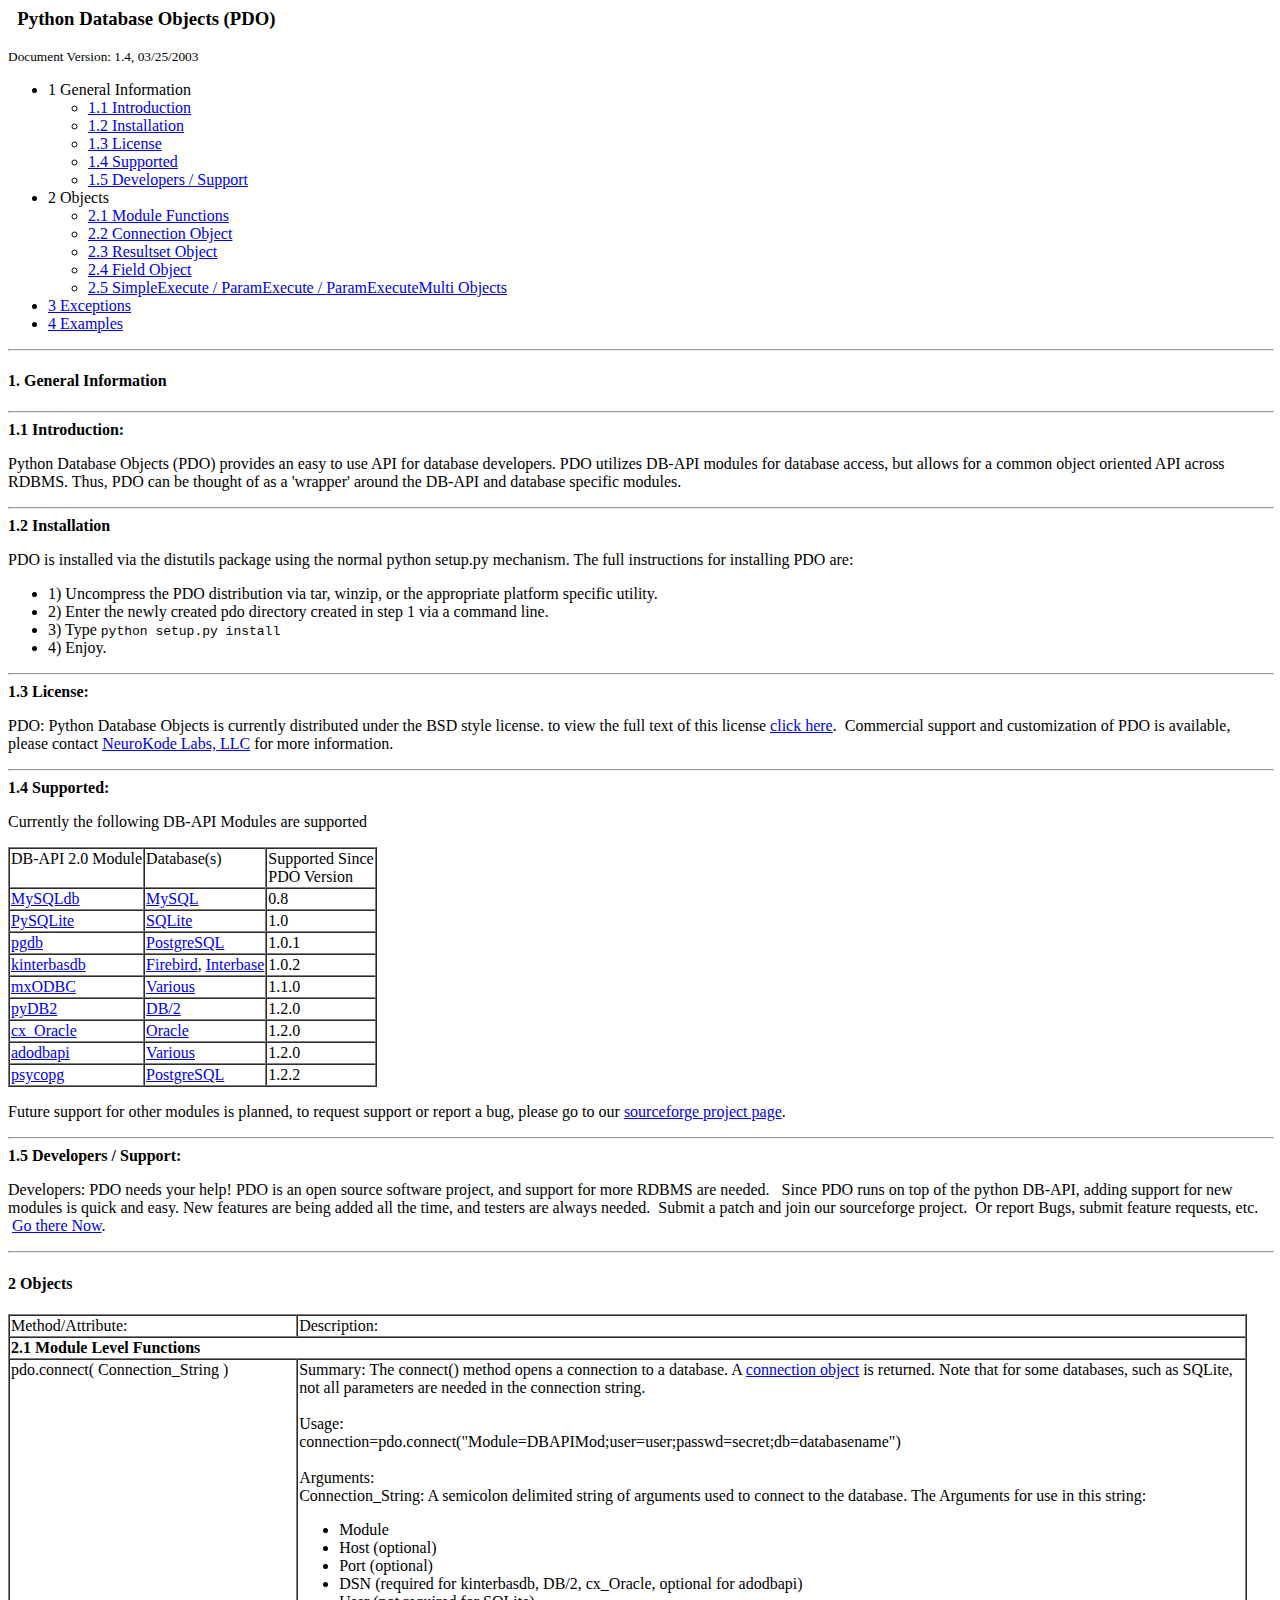
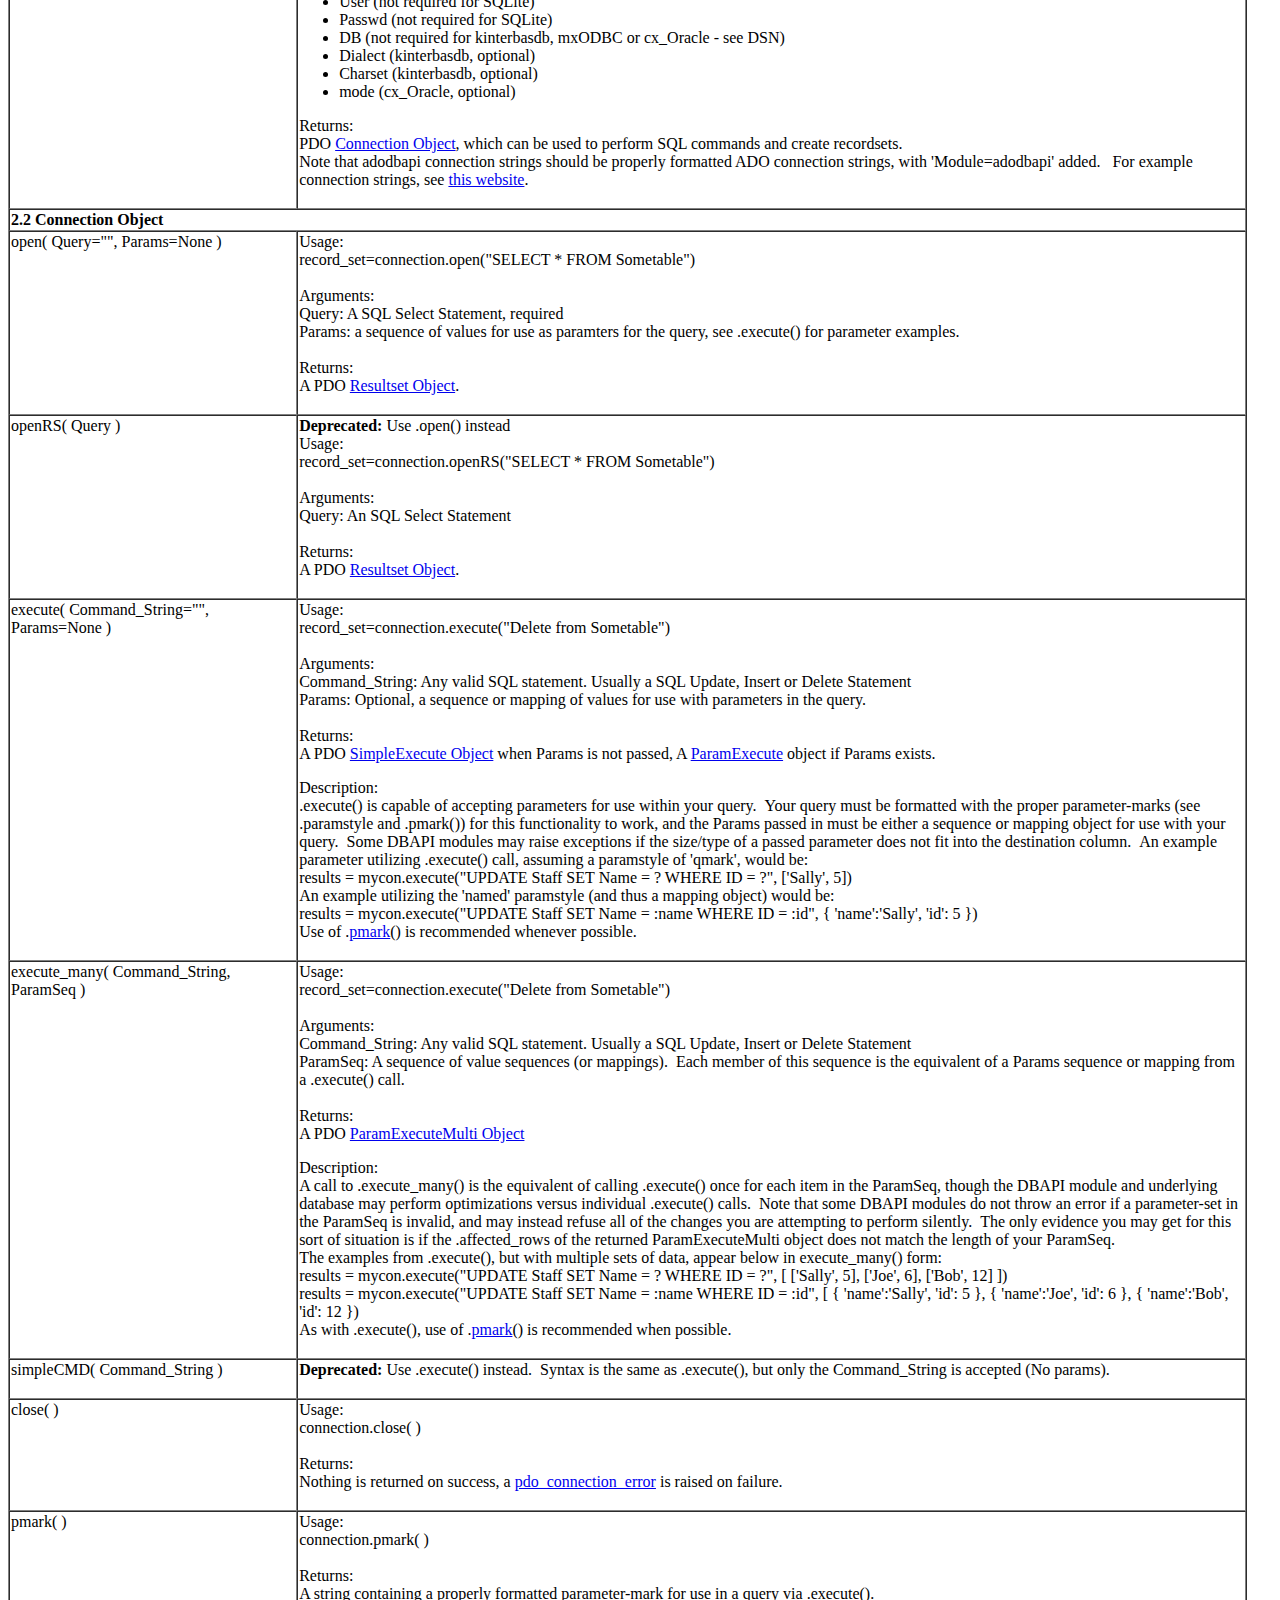
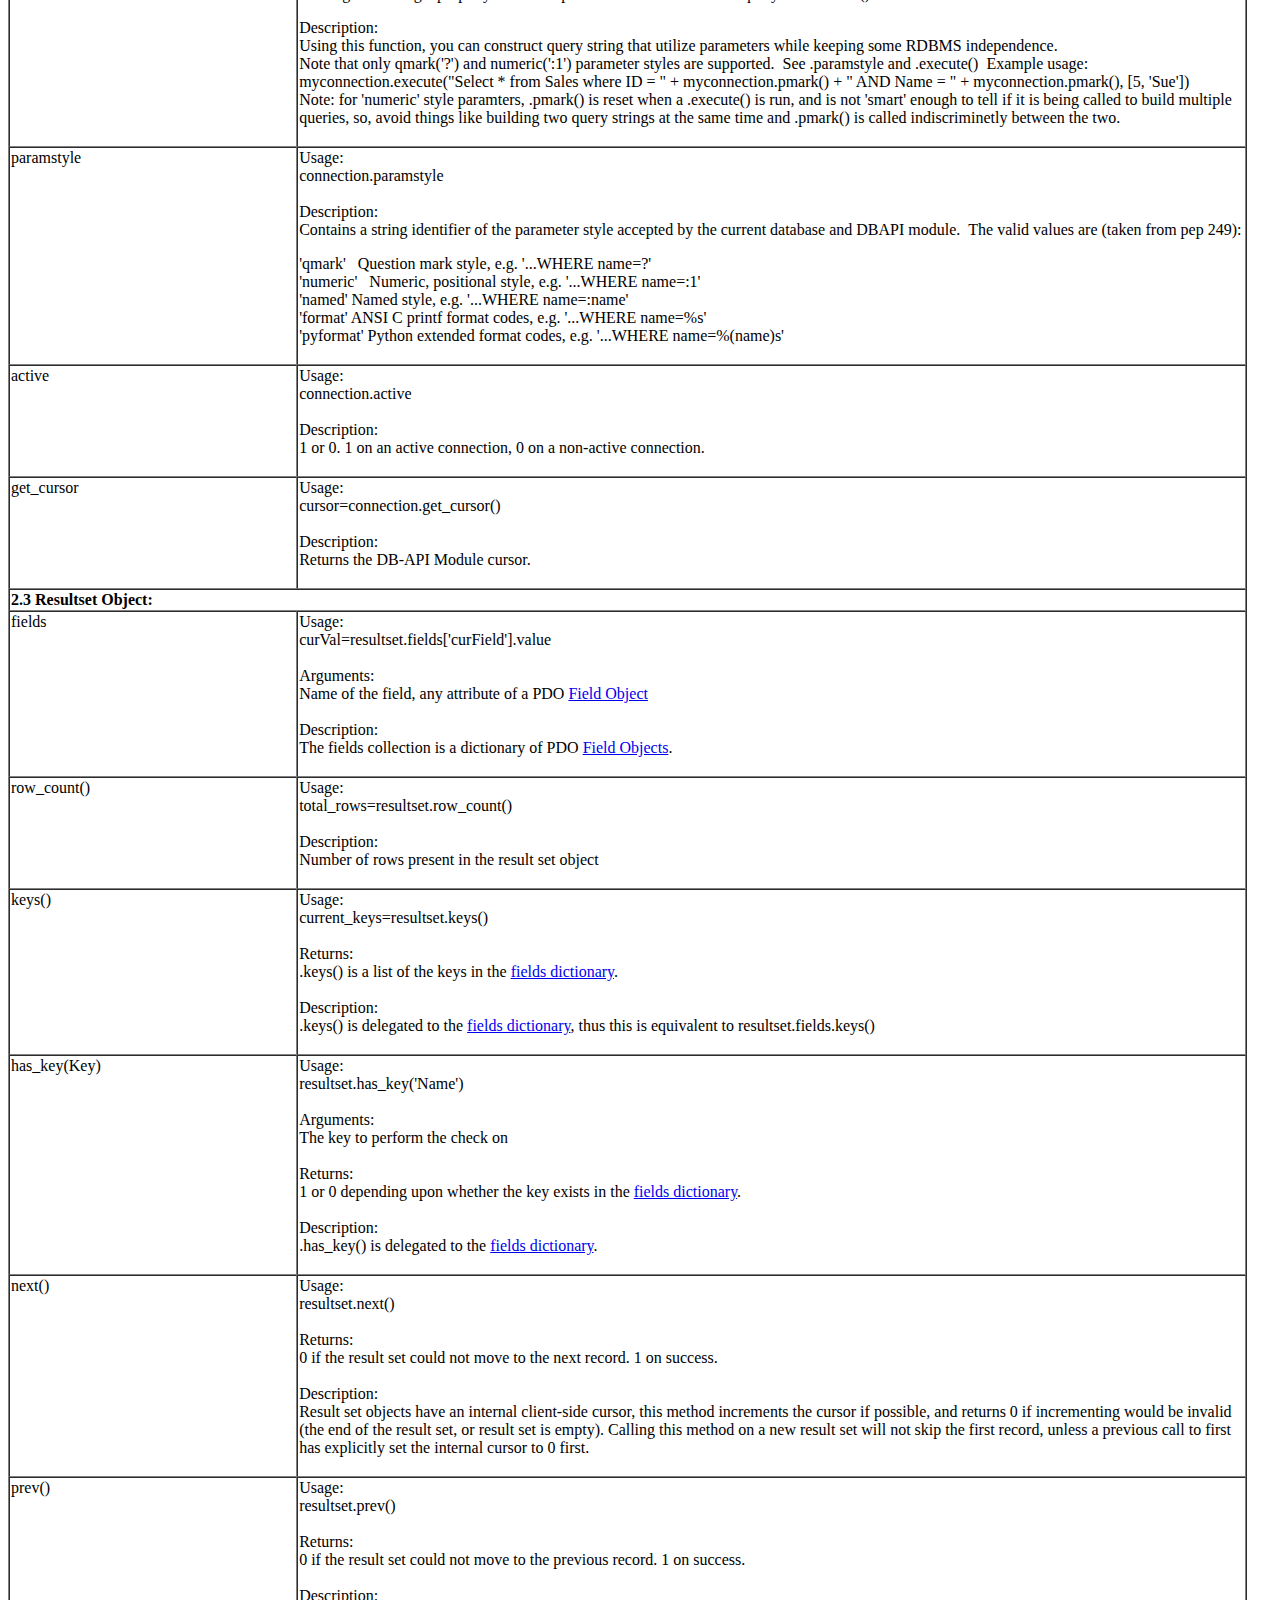
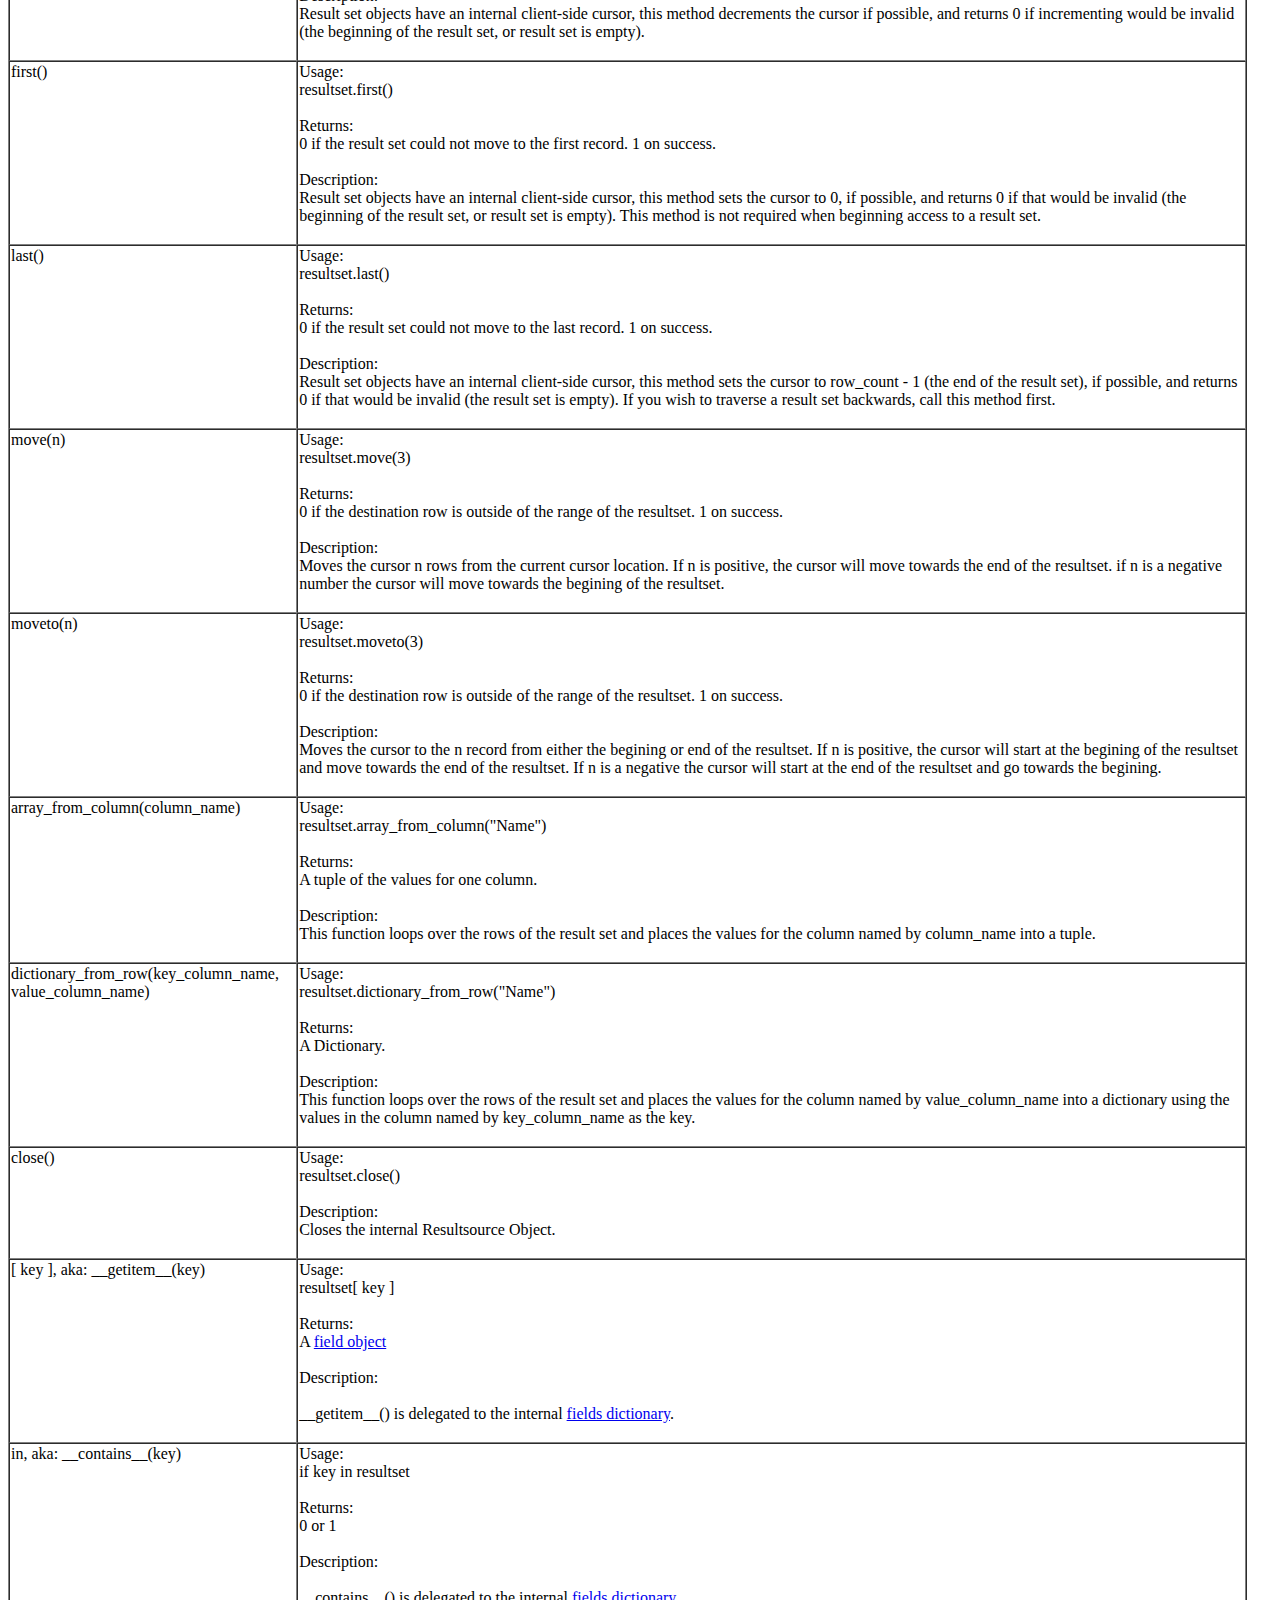
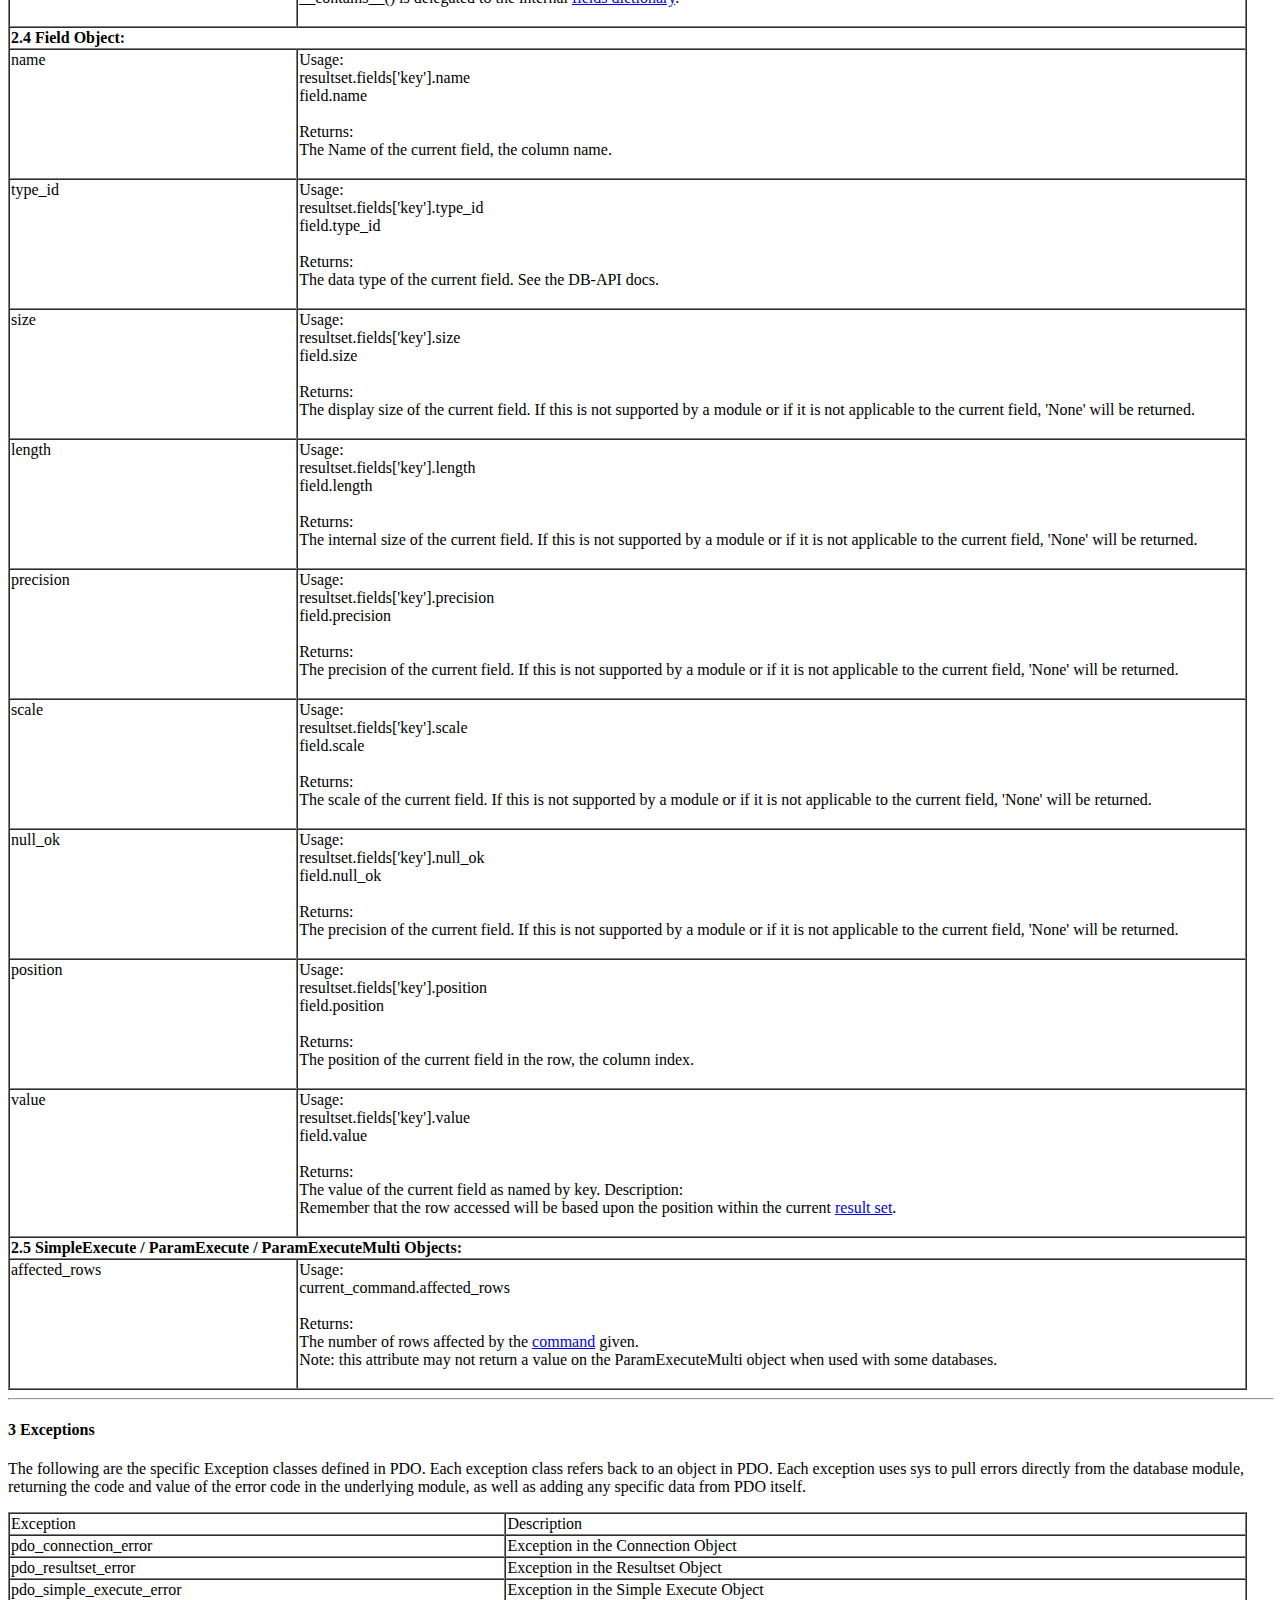
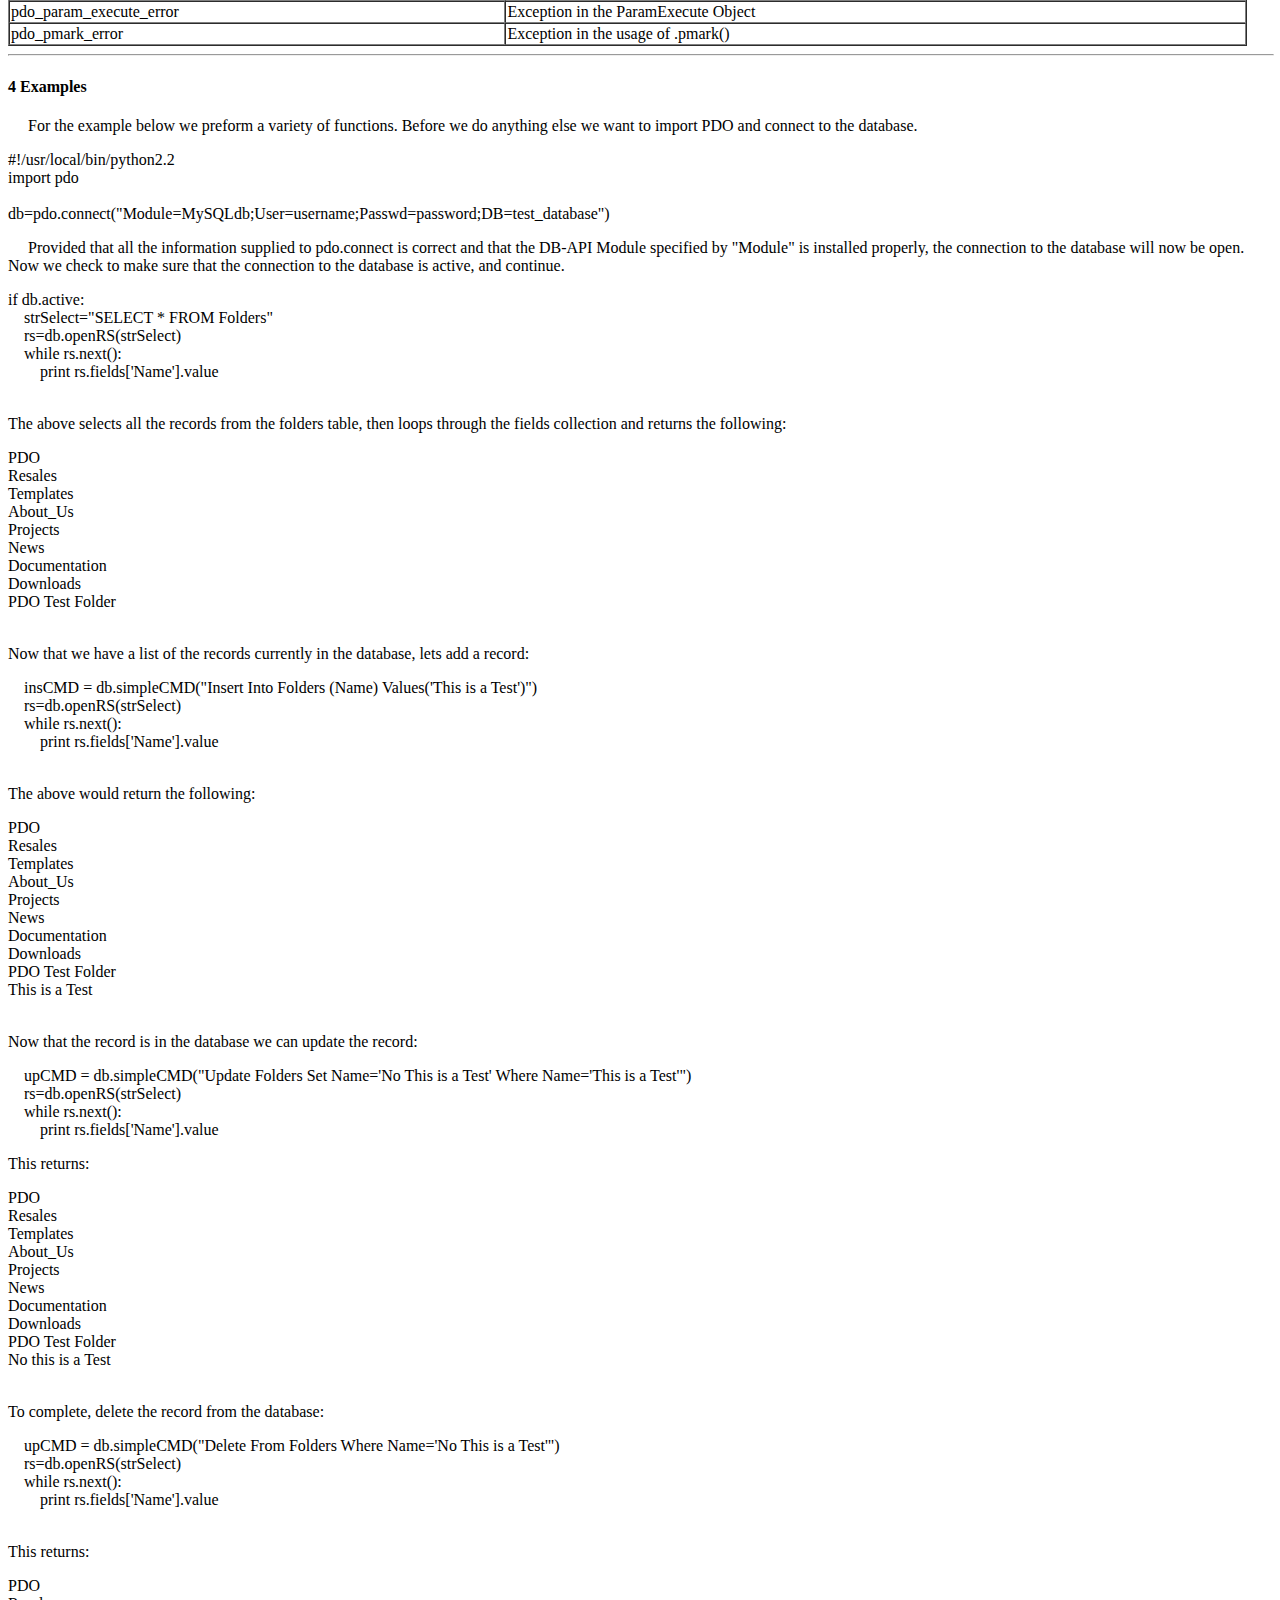
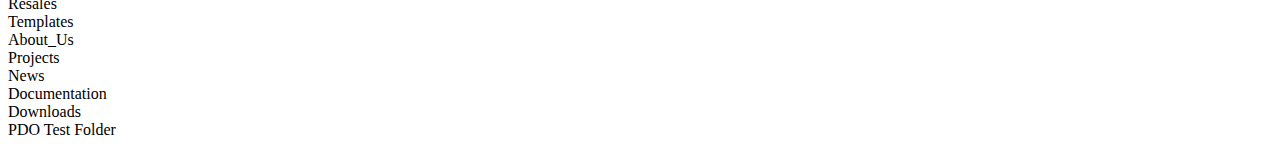
<file: application/PDO-1.3.2/docs/index.html>
<html>
	<head>
		<title>PDO: Python Documentation</title>
	</head>
	<body>
	<h3>&nbsp; Python Database Objects (PDO)</h3>
	<small>Document Version: 1.4, 03/25/2003</small><BR />
		<ul>
			<li>1 General Information
				<ul>
					<li><A HREF='#introduction'>1.1 Introduction</a></li>
					<li><a href='#install'>1.2 Installation</a></li>
					<li><A HREF='#license'>1.3 License</a></li>
					<li><A HREF='#supported'>1.4 Supported</a></li>
					<li><A HREF='#developers'>1.5 Developers / Support</a></li>
				</ul>
			<li>2 Objects
				<ul>
					<li><a href='#module'>2.1 Module Functions</a></li>
					<li><a href='#connection'>2.2 Connection Object</a></li>
					<li><a href='#resultset'>2.3 Resultset Object</a></li>
					<li><a href='#field'>2.4 Field Object</a></li>
					<li><a href='#simple_execute'>2.5 SimpleExecute&nbsp;/ ParamExecute / ParamExecuteMulti Objects</a></li>
				</ul>
			<li><a href='#exceptions'>3 Exceptions</a></li>
			<li><A HREF='#examples'>4 Examples</a></li>
		</ul>
		<HR WIDTH="100%">
		<h4>1. General Information</h4>
		<HR WIDTH="100%">
		<A NAME="introduction"></a><B>1.1 Introduction:</B><BR />
		<p>Python Database Objects (PDO) provides an easy to use API for database developers.  PDO utilizes DB-API modules for database access, but allows for a common object oriented API across RDBMS.   Thus, PDO can be thought of as a 'wrapper' around the DB-API and database specific modules.</p>
		<HR WIDTH="100%">
		<a name='install'></a><B>1.2 Installation</B><BR />
		<p>PDO is installed via the distutils package using
the normal python setup.py mechanism.  The full instructions for
installing PDO are:<ul>
<li>1) Uncompress the PDO distribution via tar, winzip, or the appropriate platform specific utility.</li>
<li>2) Enter the newly created pdo directory created in step 1 via a command line.</li>
<li>3) Type <tt>python setup.py install</tt></li>
<li>4) Enjoy.</li></ul>
        <hr width='100%'>
		<A NAME="license"></a><B>1.3 License:</B><BR />
		<p>PDO: Python Database Objects is currently distributed under the BSD style license. to view the full text of this license <a href='http://pdo.neurokode.com/license.php'>click here</a>. 
                &nbsp;Commercial support and customization of PDO is available, please contact 
                <a href="http://www.neurokode.com/Other/contact.php">NeuroKode Labs, LLC</a> 
                for more information.</p>
		<HR WIDTH="100%">
		<A NAME="supported"></a><B>1.4 Supported:</B><BR />
		<p>Currently the following DB-API Modules are supported</p>
		<TABLE CELLPADDING="1" CELLSPACING="0" BORDER="1">
			<TR>
				<TD VALIGN='TOP'>DB-API 2.0 Module</TD><TD VALIGN='TOP'> Database(s)</TD>
				<TD VALIGN='TOP'>Supported Since<BR />PDO Version</TD>
			</TR>
			<TR>
				<TD VALIGN='TOP'><A href='http://sourceforge.net/projects/mysql-python/' target='_new'>MySQLdb</a> </TD>
                                <TD VALIGN='TOP'><a href='http://www.mysql.org' target='_new'>MySQL</a></TD>
				<TD VALIGN='TOP'>0.8</TD>
			</TR>
			<TR>
				<TD VALIGN='TOP'><a href='http://sourceforge.net/projects/pysqlite/' target='_new'>PySQLite</a> </TD>
                                <TD VALIGN='TOP'><a href='http://www.hwaci.com/sw/sqlite/' target='_new'>SQLite</a></TD>
				<TD VALIGN='TOP'>1.0</TD>
			</TR>
			<TR>
				<TD VALIGN='TOP'><a href='http://www.postgresql.org' target='_new'>pgdb</a></TD>
				<TD VALIGN='TOP'><a href='http://www.postgresql.org' target='_new'>PostgreSQL</a></TD>
				<TD VALIGN='TOP'>1.0.1</TD>
			</TR>
			<TR>
				<TD VALIGN='TOP'><a href='http://sourceforge.net/projects/kinterbasdb/' target='_new'>kinterbasdb</a></TD>
				<TD VALIGN='TOP'><a href='http://sourceforge.net/projects/firebird/' target='_new'>Firebird</a>, <a href='http://www.borland.com/interbase/index.html' target='_new'>Interbase</a></TD>
				<TD VALIGN='TOP'>1.0.2</TD>
			</TR>
			<TR>
				<TD VALIGN='TOP'><a href='http://www.egenix.com/files/python/mxODBC.html' target='_new'>mxODBC</a></TD>
				<TD VALIGN='TOP'><a href='http://www.egenix.com/files/python/mxODBC.html#Subpackages' target='_new'>Various</a></TD>
				<TD VALIGN='TOP'>1.1.0</TD>
			</TR>
			<TR>
				<TD VALIGN='TOP'><a href='http://sourceforge.net/projects/pydb2/' target='_new'>pyDB2</a></TD>
				<TD VALIGN='TOP'><a href='http://www-3.ibm.com/software/data/db2/' target='_new'>DB/2</a></TD>
				<TD VALIGN='TOP'>1.2.0</TD>
			</TR>
			<TR>
				<TD VALIGN='TOP'><a href='http://www.computronix.com/utilities.shtml' target='_new'>cx_Oracle</a></TD>
				<TD VALIGN='TOP'><A HREF='http://www.oracle.com/'>Oracle</A></TD>
				<TD VALIGN='TOP'>1.2.0</TD>
			</TR>
			<TR>
				<TD VALIGN='TOP'><a href='http://adodbapi.sourceforge.net/' target='_new'>adodbapi</a></TD>
				<TD VALIGN='TOP'><a href='http://adodbapi.sourceforge.net/' target='_new'>Various</a></TD>
				<TD VALIGN='TOP'>1.2.0</TD>
			</TR>
			<TR>
				<TD VALIGN='TOP'><a href='http://initd.org/software/initd/psycopg' target='_new'>psycopg</a></TD>
				<TD VALIGN='TOP'><a href='http://www.postgresql.org' target='_new'>PostgreSQL</a></TD>
				<TD VALIGN='TOP'>1.2.2</TD>
			</TR>
		</TABLE>
		<p>Future support for other modules is planned, to request support 
or report a bug, please go to our <a href="http://sourceforge.net/projects/pythondbo/">sourceforge 
project page</a>.</p>		
		<HR WIDTH="100%">
		<A NAME="developers"></A><B>1.5 Developers / Support:</B><BR />
		<P>Developers: PDO needs your help!  PDO is an open source software project, and support for more RDBMS are needed. 
&nbsp;  Since PDO runs on top of the python DB-API, adding support for new modules is quick and easy. 
  New features are being added all the time, and testers are always needed. &nbsp;Submit a patch and join our sourceforge project. 
&nbsp;Or report Bugs, submit feature requests, etc. &nbsp;<a href="http://sourceforge.net/projects/pythondbo/">Go 
there Now</a>.<br></p>		
		<HR WIDTH="100%">
		<h4>2 Objects</h4>
		<TABLE CELLPADDING="1" CELLSPACING="0" BORDER="1" WIDTH="98%">
			<TR>
				<TD VALIGN="TOP">Method/Attribute:</TD>
				<TD VALIGN="TOP">Description:</TD>
			</TR>
			<TR><TD COLSPAN="2"><A NAME='module'></A><B>2.1 Module Level Functions</B></TD></TR>
			<TR>
				<TD VALIGN="TOP"><A NAME='mod_connect'></A>pdo.connect( Connection_String )</TD>
				<TD VALIGN="TOP">
				    Summary: The connect() method opens a connection to a database.  A <a href='#connection'>connection object</a> is returned.  Note that for some databases, such as SQLite, not all parameters are needed in the connection string.<BR /><BR />
					Usage:<BR />
					connection=pdo.connect(&quot;Module=DBAPIMod;user=user;passwd=secret;db=databasename&quot;)<BR /><BR />
					Arguments:<BR />
					Connection_String: A semicolon delimited string of arguments used to connect to the database. The Arguments for use in this string:</p>
					<ul>
						<li>Module</li>
						<li>Host (optional)</li>
						<li>Port (optional)</li>
						<li>DSN (required for kinterbasdb, 
                DB/2, cx_Oracle, optional for adodbapi)</li>
						<li>User (not required for SQLite)</li>
						<li>Passwd (not required for SQLite)</li>
						<li>DB (not required for kinterbasdb, mxODBC or cx_Oracle - see DSN)</li>
                        <li>Dialect (kinterbasdb, optional)</li>
                        <li>Charset (kinterbasdb, optional)</li>
                        <li>mode (cx_Oracle, optional)</li>
					</ul>
					Returns:<BR />
					PDO <a href='#connection'>Connection Object</a>, which can be used to perform SQL commands and create recordsets.<br>Note 
            that adodbapi connection strings should be properly formatted ADO 
            connection strings, with 'Module=adodbapi' added. &nbsp;&nbsp;For 
            example connection strings, see <a href="http://www.connectionstrings.com">this 
            website</a>.<BR /><BR />
				</TD>
			</TR>
			<TR><TD COLSPAN="2"><A NAME='connection'></A><B>2.2 Connection Object</B></TD></TR>
			<TR>
				<TD VALIGN="TOP"><A NAME='conn_open'></A>open( Query=&quot;&quot;, 
            Params=None )</TD>
				<TD VALIGN="TOP">
					Usage:<BR />record_set=connection.open(&quot;SELECT * FROM Sometable&quot;)<BR /><BR />
					Arguments:<BR />Query: A SQL Select Statement, 
            required<br>Params: a sequence of values for use as paramters for 
            the query, see .execute() for parameter examples.<BR /><BR />
					Returns:<BR />A PDO <a href='#resultset'>Resultset Object</a>.<BR /><BR />
				</TD>
			</TR>
			<TR>
				<TD VALIGN="TOP"><A NAME='conn_openRS'></A>openRS( Query )</TD>
				<TD VALIGN="TOP">
				    <B>Deprecated:</B> Use .open() instead<BR />
					Usage:<BR />record_set=connection.openRS(&quot;SELECT * FROM Sometable&quot;)<BR /><BR />
					Arguments:<BR />Query: An SQL Select Statement<BR /><BR />
					Returns:<BR />A PDO <a href='#resultset'>Resultset Object</a>.<BR /><BR />
					
				</TD>
			</TR>
			<TR>
				<TD VALIGN="TOP"><A NAME='conn_execute'></A>execute( Command_String=&quot;&quot;, 
            Params=None )</TD>
				<TD VALIGN="TOP">
					Usage:<BR />record_set=connection.execute(&quot;Delete from Sometable&quot;)<BR /><BR />
					Arguments:<BR />Command_String: Any valid SQL statement.  Usually a SQL Update, Insert or Delete Statement<br>Params: 
            Optional,&nbsp;a sequence or mapping of values for use with parameters 
            in the query.<BR /><BR />
					Returns:<BR />A PDO <a href='#simple_command'>SimpleExecute Object</a> 
            when Params is not passed, A <a href='#simple_command'>ParamExecute</a> 
            object if Params exists.
            <p>Description:<br>.execute() is capable of accepting parameters 
            for use within your query. &nbsp;Your query must be formatted with 
            the proper parameter-marks (see .paramstyle and .pmark()) for this 
            functionality to work, and the Params passed in must be either a 
            sequence or mapping object for use with your query. &nbsp;Some DBAPI 
            modules may raise exceptions if the size/type of a passed parameter 
            does not fit into the destination column. &nbsp;An example parameter 
            utilizing .execute() call, assuming a paramstyle of 'qmark', would 
            be:<br>results = mycon.execute(&quot;UPDATE Staff SET&nbsp;Name 
            = ? WHERE ID = ?&quot;, ['Sally', 5])<br>An example utilizing the 
            'named' paramstyle (and thus a mapping object) would be:<br>results 
            = mycon.execute(&quot;UPDATE Staff SET Name = :name WHERE ID = :id&quot;, 
            { 'name':'Sally', 'id': 5 })<br>Use of .<a href="#pmark">pmark</a>() 
            is recommended whenever possible.<BR /><BR /></p>

				</TD>
			</TR>
			<TR>
				<TD VALIGN="TOP"><a name="execute_many"></a>execute_many( Command_String, 
            ParamSeq )</TD>
				<TD VALIGN="TOP">
					Usage:<BR />record_set=connection.execute(&quot;Delete from Sometable&quot;)<BR /><BR />
					Arguments:<BR />Command_String: Any valid SQL statement.  Usually a SQL Update, Insert or Delete Statement<br>ParamSeq: 
            A sequence of value sequences (or mappings). &nbsp;Each member of 
            this sequence is the equivalent of a Params sequence or mapping 
            from a .execute() call.<BR /><BR />
					Returns:<BR />A PDO <a href="PDO%20Python%20Documentation.htm#simple_command">ParamExecuteMulti Object</a> 
            
            <p>Description:<br>A call to .execute_many() is the equivalent of 
            calling .execute() once for each item in the ParamSeq, though the 
            DBAPI module and underlying database may perform optimizations versus 
            individual .execute() calls. &nbsp;Note that some DBAPI modules 
            do&nbsp;not throw an error if a parameter-set in the ParamSeq is 
            invalid, and may instead refuse all of the changes you are attempting 
            to perform silently. &nbsp;The only evidence you may get for this 
            sort of situation is if the .affected_rows of the returned ParamExecuteMulti 
            object does not match the length of your ParamSeq. <br>The examples 
            from .execute(), but with multiple sets of data, appear below in 
            execute_many() form:<br>results = mycon.execute(&quot;UPDATE Staff 
            SET&nbsp;Name = ? WHERE ID = ?&quot;, [ ['Sally', 5], ['Joe', 6], 
            ['Bob', 12] ])<br>results = mycon.execute(&quot;UPDATE Staff SET 
            Name = :name WHERE ID = :id&quot;, [ { 'name':'Sally', 'id': 5 }, 
            { 'name':'Joe', 'id': 6&nbsp;}, { 'name':'Bob', 'id':&nbsp;12&nbsp;})<br>As 
            with .execute(), use of .<a href="#pmark">pmark</a>() is recommended 
            when possible.<BR /><BR /></p>

				</TD>
			</TR>
			<TR>
				<TD VALIGN="TOP"><A NAME='conn_simpleSMD'></A>simpleCMD( Command_String )</TD>
				<TD VALIGN="TOP">
    				<B>Deprecated:</B> Use .execute() instead. 
            &nbsp;Syntax is the same as .execute(), but only the Command_String 
            is accepted (No params).<BR /><BR />
				</TD>
			</TR>
			<TR>
				<TD VALIGN="TOP"><A NAME='conn_close'></A>close( )</TD>
				<TD VALIGN="TOP">
					Usage:<BR />connection.close( )<BR /><BR />
					Returns:<BR />Nothing is returned on success, a <a href='#exceptions'>pdo_connection_error</a> is raised on failure.<BR /><BR />				
				</TD>
			</TR>
			<TR>
				<TD VALIGN="TOP"><a name="pmark"></a>pmark( )</TD>
				<TD VALIGN="TOP">
					Usage:<BR />connection.pmark( )<BR /><BR />
					Returns:<BR />A string containing a 
            properly formatted parameter-mark for use in a query via .execute(). 
            &nbsp;
            <p>Description:<br>Using this function, you can construct query 
            string that utilize parameters while keeping some RDBMS independence.<br>Note 
            that only qmark('?') and numeric(':1') parameter styles are supported. 
            &nbsp;See .paramstyle and .execute() &nbsp;Example usage:<br>myconnection.execute(&quot;Select 
            * from Sales where ID = &quot; + myconnection.pmark() + &quot; AND 
            Name = &quot; + myconnection.pmark(), [5, 'Sue'])<br>Note: for 'numeric' 
            style paramters, .pmark() is reset when a .execute() is run, and 
            is not 'smart' enough to tell if it is being called to build multiple 
            queries, so, avoid things like building&nbsp;two query strings&nbsp;at 
            the same time and .pmark() is called indiscriminetly between the 
            two.&nbsp;<BR /><BR /></p>
				
				</TD>
			</TR>
			<TR>
				<TD VALIGN="TOP"><a name="paramstyle"></a>paramstyle</TD>
				<TD VALIGN="TOP">
					Usage:<BR />connection.paramstyle<BR /><BR />
					Description:<br>Contains a string identifier 
            of the parameter style accepted by the current database and DBAPI 
            module. &nbsp;The valid values are (taken from pep 249):
            <p>'qmark'         &nbsp;&nbsp;Question mark style, e.g. '...WHERE name=?'<br>
                'numeric' &nbsp;       Numeric, positional style, 
                                e.g. '...WHERE name=:1'
                <br>'named'         Named style, 
                                e.g. '...WHERE name=:name'
                <br>'format'        ANSI C printf format codes, 
                                e.g. '...WHERE name=%s'
                <br>'pyformat'      Python extended format codes, 
                                e.g. '...WHERE name=%(name)s'
<BR /><BR />				
				</TD>
			</TR>
			<TR>
				<TD VALIGN="TOP"><A NAME='conn_active'></A>active</TD>
				<TD VALIGN="TOP">
					Usage:<BR />connection.active<BR /><BR />
					Description: <BR />1 or 0. 1 on an active connection, 0 on a non-active connection.<BR /><BR />
				</TD>
			</TR>
			<TR>
				<TD VALIGN="TOP"><A NAME='conn_get_cursor'></A>get_cursor</TD>
				<TD VALIGN="TOP">
					Usage:<BR />cursor=connection.get_cursor()<BR /><BR />
					Description: <BR />Returns the DB-API Module cursor.<BR /><BR />
				</TD>
			</TR>
			<TR><TD VALIGN="TOP" COLSPAN="2"><A NAME='resultset'></A><B>2.3 Resultset Object:</B></TD></TR>
			<TR>
				<TD VALIGN="TOP"><A NAME='rs_fields'></A>fields</TD>
				<TD VALIGN="TOP">
					Usage:<BR />curVal=resultset.fields['curField'].value<BR /><BR />
					Arguments:<BR />Name of the field, any attribute of a PDO <a href='#field'>Field Object</a><BR /><BR />
					Description:<BR />The fields collection is a dictionary of PDO <a href='#field'>Field Objects</a>. <BR /><BR />
				</TD>
			</TR>
			<TR>
				<TD VALIGN="TOP"><A NAME='rs_row_count'></A>row_count()</TD>
				<TD VALIGN="TOP">
					Usage:<BR />total_rows=resultset.row_count()<BR /><BR />
					Description:<BR />
					Number of rows present in the result set object<BR /><BR />
				</TD>
			</TR>
			<TR>
				<TD VALIGN="TOP"><A NAME='rs_keys'></A>keys()</TD>
				<TD VALIGN="TOP">
					Usage:<BR />current_keys=resultset.keys()<BR /><BR />
					Returns:<BR />.keys() is a list of the keys in the <a href='#rs_fields'>fields dictionary</a>.<BR /><BR />
					Description:<BR /> .keys() is delegated to the <a href='#rs_fields'>fields dictionary</a>, thus this is equivalent to resultset.fields.keys()<BR /><BR />
					
				</TD>
			</TR>
			<TR>
				<TD VALIGN="TOP"><A NAME='rs_has_key'></A>has_key(Key)</TD>
				<TD VALIGN="TOP">
					Usage:<BR />resultset.has_key('Name')<BR /><BR />
					Arguments:<BR />The key to perform the check on<BR /><BR />
					Returns:<BR />
					1 or 0 depending upon whether the key exists in the <a href='#rs_fields'>fields dictionary</a>.<BR /><BR />
					Description:<BR /> .has_key() is delegated to the <a href='#rs_fields'>fields dictionary</a>.<BR /><BR />
				</TD>
			</TR>
			<TR>
				<TD VALIGN="TOP"><A NAME='rs_next'></A>next()</TD>
				<TD VALIGN="TOP">Usage:<BR />resultset.next()<BR /><BR />
				Returns:<BR />
				0 if the result set could not move to the next record.  1 on success.<BR /><BR />
				Description:<BR /> Result set objects have an internal client-side cursor, this method increments the cursor if possible, and returns 0 if incrementing would be invalid (the end of the result set, or result set is empty).  Calling this method on a new result set will not skip the first record, unless a previous call to first has explicitly set the internal cursor to 0 first.<BR /><BR />
				</TD>
			</TR>
			<TR>
				<TD VALIGN="TOP"><A NAME='rs_prev'></A>prev()</TD>
				<TD VALIGN="TOP">Usage:<BR />resultset.prev()<BR /><BR />
				Returns:<BR />
				0 if the result set could not move to the previous record.  1 on success.<BR /><BR />
				Description:<BR /> Result set objects have an internal client-side cursor, this method decrements the cursor if possible, and returns 0 if incrementing would be invalid (the beginning of the result set, or result set is empty).<BR /><BR />
				
				</TD>
			</TR>
			<TR>
				<TD VALIGN="TOP"><A NAME='rs_first'></A>first()</TD>
				<TD VALIGN="TOP">Usage:<BR />resultset.first()<BR /><BR />
					Returns:<BR />
				0 if the result set could not move to the first record.  1 on success.<BR /><BR />
				Description:<BR /> Result set objects have an internal client-side cursor, this method sets the cursor to 0, if possible, and returns 0 if that would be invalid (the beginning of the result set, or result set is empty).  This method is not required when beginning access to a result set.<BR /><BR />
				</TD>
			</TR>
			<TR>
				<TD VALIGN="TOP"><A NAME='rs_last'></A>last()</TD>
				<TD VALIGN="TOP">Usage:<BR />resultset.last()<BR /><BR />
				Returns:<BR />
				0 if the result set could not move to the last record.  1 on success.<BR /><BR />
				Description:<BR /> Result set objects have an internal client-side cursor, this method sets the cursor to row_count - 1 (the end of the result set), if possible, and returns 0 if that would be invalid (the result set is empty).  If you wish to traverse a result set backwards, call this method first.<BR /><BR />
				</TD>
			</TR>
			<TR>
				<TD VALIGN="TOP"><A NAME='rs_last'></A>move(n)</TD>
				<TD VALIGN="TOP">Usage:<BR />resultset.move(3)<BR /><BR />
				Returns:<BR />
				0 if the destination row is outside of the range of the resultset. 1 on success.<BR /><BR />
				Description:<BR /> 
				Moves the cursor n rows from the current cursor location. If n is positive, the cursor will move towards the end of the resultset.
				if n is a negative number the cursor will move towards the begining of the resultset. 
				<BR /><BR />
				</TD>
			</TR>
			<TR>
				<TD VALIGN="TOP"><A NAME='rs_last'></A>moveto(n)</TD>
				<TD VALIGN="TOP">Usage:<BR />resultset.moveto(3)<BR /><BR />
				Returns:<BR />
				0 if the destination row is outside of the range of the resultset. 1 on success.<BR /><BR />
				Description:<BR /> 
				Moves the cursor to the n record from either the begining or end of the resultset. 
				If n is positive, the cursor will start at the begining of the resultset and move towards the end of the resultset.
				 If n is a negative the cursor will start at the end of the resultset and go towards the begining.
				<BR /><BR />
				</TD>
			</TR>
			<TR>
				<TD VALIGN="TOP"><A NAME='rs_last'></A>array_from_column(column_name)</TD>
				<TD VALIGN="TOP">Usage:<BR />resultset.array_from_column(&quot;Name&quot;)<BR /><BR />
				Returns:<BR />
				A tuple of the values for one column.<BR /><BR />
				Description:<BR /> This function loops over the rows of the result set and places 
				the values for the column named by column_name into a tuple.
				<BR /><BR />
				</TD>
			</TR>
			<TR>
				<TD VALIGN="TOP"><A NAME='rs_last'></A>dictionary_from_row(key_column_name, value_column_name)</TD>
				<TD VALIGN="TOP">Usage:<BR />resultset.dictionary_from_row(&quot;Name&quot;)<BR /><BR />
				Returns:<BR />
				A Dictionary.<BR /><BR />
				Description:<BR /> This function loops over the rows of the result set and places 
				the values for the column named by value_column_name into a dictionary using the values in the column named
				by key_column_name as the key.
				<BR /><BR />
				</TD>
			</TR>
			<TR>
				<TD VALIGN="TOP"><A NAME='rs_row_count'></A>close()</TD>
				<TD VALIGN="TOP">
					Usage:<BR />resultset.close()<BR /><BR />
					Description:<BR />
					Closes the internal Resultsource Object. <BR /><BR />
				</TD>
			</TR>
			<TR>
			<TD VALIGN="TOP"><A NAME='rs_last'></A>[ key ], aka: __getitem__(key)</TD>
				<TD VALIGN="TOP">Usage:<BR />resultset[ key ]<BR /><BR />
				Returns:<BR /> A <a href='#field'>field object</a><BR /><BR />
				Description:<BR /><BR /> __getitem__() is delegated to the internal <a href='#rs_fields'>fields dictionary</a>.<BR /><BR />
		    </TD></TR>
			<TD VALIGN="TOP"><A NAME='rs_last'></A>in, aka: __contains__(key)</TD>
				<TD VALIGN="TOP">Usage:<BR />if key in resultset<BR /><BR />
				Returns:<BR /> 0 or 1<BR /><BR />
				Description:<BR /><BR /> __contains__() is delegated to the internal <a href='#rs_fields'>fields dictionary</a>.<BR /><BR />
		    </TD></TR>	
			
			<TR><TD VALIGN="TOP" COLSPAN="2"><A NAME='field'></A><B>2.4 Field Object:</B></TD></TR>
			<TR>
				<TD VALIGN="TOP"><A NAME='field_name'></A>name</TD>
				<TD VALIGN="TOP">
					Usage:<BR />resultset.fields['key'].name<BR />field.name<BR /><BR />
					Returns:<BR />The Name of the current field, the column name.<BR /><BR />
				</TD>
			</TR>
			<TR>
				<TD VALIGN="TOP"><A NAME='field_type_id'></A>type_id</TD>
				<TD VALIGN="TOP">
					Usage:<BR />resultset.fields['key'].type_id<BR />field.type_id<BR /><BR />
					Returns:<BR />The data type of the current field.  See the DB-API docs.<BR /><BR />
				</TD>
			</TR>
			<TR>
				<TD VALIGN="TOP"><A NAME='field_size'></A>size</TD>
				<TD VALIGN="TOP">
					Usage:<BR />resultset.fields['key'].size<BR />field.size<BR /><BR />
					Returns:<BR />The display size of the current field. If this is not supported by a module or if it is not applicable to the current field, 'None' will be returned.<BR /><BR />
				</TD>
			</TR>
			<TR>
				<TD VALIGN="TOP"><A NAME='field_length'></A>length</TD>
				<TD VALIGN="TOP">
					Usage:<BR />resultset.fields['key'].length<BR />field.length<BR /><BR />
					Returns:<BR />The internal size of the current field.  If this is not supported by a module or if it is not applicable to the current field, 'None' will be returned.<BR /><BR />
				</TD>
			</TR>
			<TR>
				<TD VALIGN="TOP"><A NAME='field_precision'></A>precision</TD>
				<TD VALIGN="TOP">
					Usage:<BR />resultset.fields['key'].precision<BR />field.precision<BR /><BR />
					Returns:<BR />The precision of the current field. If this is not supported by a module or if it is not applicable to the current field, 'None' will be returned.<BR /><BR />
				</TD>
			</TR>
			<TR>
				<TD VALIGN="TOP"><A NAME='field_scale'></A>scale</TD>
				<TD VALIGN="TOP">
					Usage:<BR />resultset.fields['key'].scale<BR />field.scale<BR /><BR />
					Returns:<BR />The scale of the current field. If this is not supported by a module or if it is not applicable to the current field, 'None' will be returned.<BR /><BR />
				</TD>
			</TR>
			<TR>
				<TD VALIGN="TOP"><A NAME='field_null_ok'></A>null_ok</TD>
				<TD VALIGN="TOP">
					Usage:<BR />resultset.fields['key'].null_ok<BR />field.null_ok<BR /><BR />
					Returns:<BR />The precision of the current field. If this is not supported by a module or if it is not applicable to the current field, 'None' will be returned.<BR /><BR />
				</TD>
			</TR>
			<TR>
				<TD VALIGN="TOP"><A NAME='field_position'></A>position</TD>
				<TD VALIGN="TOP">
					Usage:<BR />resultset.fields['key'].position<BR />field.position<BR /><BR />
					Returns:<BR />The position of the current field in the row, the column index. <BR /><BR />
				</TD>
			</TR>
			<TR>
				<TD VALIGN="TOP"><A NAME='field_value'></A>value</TD>
				<TD VALIGN="TOP">
					Usage:<BR />resultset.fields['key'].value<BR />field.value<BR /><BR />
					Returns:<BR />The value of the current field as named by key.
					Description:<BR /> Remember that the row accessed will be based upon the position within the current <a href='#resultset'>result set</a>.<BR /><BR />
				</TD>
			</TR>
			<TR><TD VALIGN="TOP" COLSPAN="2"><A NAME='simple_command'></A><B>2.5 SimpleExecute&nbsp;/ 
        ParamExecute / ParamExecuteMulti Objects:</B></TD></TR>
			<TR>
				<TD VALIGN="TOP"><A NAME='affected_rows'></A>affected_rows</TD>
				<TD VALIGN="TOP">
					Usage:<BR />current_command.affected_rows<BR /><BR />
					Returns:<BR />The number of rows affected by the <a href='#conn_simpleSMD'>command</a> given.<br>Note: 
        this attribute may not return a value on the ParamExecuteMulti object 
        when used with some databases.<BR /><BR />
				</TD>
			</TR>
		</TABLE>		
		<HR WIDTH="100%">
		<a name='exceptions'></A><h4>3 Exceptions</h4>
		<p>The following are the specific Exception classes defined in PDO. Each exception class 
		refers back to an object in PDO. Each exception uses sys to pull errors directly from the database module, 
		returning the code and value of the error code in the underlying module, as well as adding any specific data from PDO itself.</p>
		<TABLE CELLPADDING="1" CELLSPACING="0" BORDER="1" WIDTH="98%">
			<TR>
				<TD VALIGN='TOP'>Exception</TD>
				<TD VALIGN='TOP'>Description</TD>
			</TR>
			<TR>
				<TD VALIGN='TOP'>pdo_connection_error</TD>
				<TD VALIGN='TOP'>
					Exception in the Connection Object<BR />
				</TD>
			</TR>
			<TR>
				<TD VALIGN='TOP'>pdo_resultset_error</TD>
				<TD VALIGN='TOP'>
					Exception in the Resultset Object<BR />
				</TD>
			</TR>
			<TR>
				<TD VALIGN='TOP'>pdo_simple_execute_error</TD>
				<TD VALIGN='TOP'>
					Exception in the Simple Execute Object<BR />
				</TD>
			</TR>
			<TR>
				<TD VALIGN='TOP'>pdo_param_execute_error</TD>
				<TD VALIGN='TOP'>
					Exception in the ParamExecute Object<BR />
				</TD>
			</TR>
			<TR>
				<TD VALIGN='TOP'>pdo_pmark_error</TD>
				<TD VALIGN='TOP'>
            		Exception in the usage of .pmark()<BR />			
				</TD>
			</TR>
			
			
		</TABLE>
		<HR WIDTH="100%">
		<A NAME='examples'></A><h4>4 Examples</h4>
		<p>&nbsp;&nbsp;&nbsp;&nbsp;&nbsp;For the example below we preform a variety of functions. Before we do anything else we
		want to import PDO and connect to the database.</p>
				
		#!/usr/local/bin/python2.2<BR />
		import pdo<BR /><BR />
		db=pdo.connect(&quot;Module=MySQLdb;User=username;Passwd=password;DB=test_database&quot;)<BR />
		<p>&nbsp;&nbsp;&nbsp;&nbsp;&nbsp;Provided that all the information supplied to pdo.connect is correct and that the DB-API Module specified by &quot;Module&quot;
		is installed properly, the connection to the database will now be open. Now we check to make sure that the connection to the database is active, and continue.</p>

		if db.active:<BR />
		&nbsp;&nbsp;&nbsp;&nbsp;strSelect=&quot;SELECT * FROM Folders&quot;<BR />
		&nbsp;&nbsp;&nbsp;&nbsp;rs=db.openRS(strSelect)<BR />
		&nbsp;&nbsp;&nbsp;&nbsp;while rs.next():<BR />
		&nbsp;&nbsp;&nbsp;&nbsp;&nbsp;&nbsp;&nbsp;&nbsp;print rs.fields['Name'].value<BR /><BR />
		<p>The above selects all the records from the folders table, then loops through the fields collection and returns the following:<p>
		PDO<BR />
		Resales<BR />
		Templates<BR />
		About_Us<BR />
		Projects<BR />
		News<BR />
		Documentation<BR />
		Downloads<BR />
		PDO Test Folder<BR />
		<BR />
		<p>Now that we have a list of the records currently in the database, lets add a record:</p>
    		&nbsp;&nbsp;&nbsp;&nbsp;insCMD = db.simpleCMD(&quot;Insert Into Folders (Name) Values('This is a Test')&quot;)<BR />
		&nbsp;&nbsp;&nbsp;&nbsp;rs=db.openRS(strSelect)<BR />
    		&nbsp;&nbsp;&nbsp;&nbsp;while rs.next():<BR />
        	&nbsp;&nbsp;&nbsp;&nbsp;&nbsp;&nbsp;&nbsp;&nbsp;print rs.fields['Name'].value<BR /><BR />
        	<p>The above would return the following:</p>
        	PDO<BR />
		Resales<BR />
		Templates<BR />
		About_Us<BR />
		Projects<BR />
		News<BR />
		Documentation<BR />
		Downloads<BR />
		PDO Test Folder<BR />
		This is a Test<BR /><BR />
		<p>Now that the record is in the database we can update the record:</p>
    		&nbsp;&nbsp;&nbsp;&nbsp;upCMD = db.simpleCMD(&quot;Update Folders Set Name='No This is a Test' Where Name='This is a Test'&quot;)<BR />
    		&nbsp;&nbsp;&nbsp;&nbsp;rs=db.openRS(strSelect)<BR />
    		&nbsp;&nbsp;&nbsp;&nbsp;while rs.next():<BR />
        	&nbsp;&nbsp;&nbsp;&nbsp;&nbsp;&nbsp;&nbsp;&nbsp;print rs.fields['Name'].value<BR />
	        <p>This returns:</p>
        	PDO<BR />
		Resales<BR />
		Templates<BR />
		About_Us<BR />
		Projects<BR />
		News<BR />
		Documentation<BR />
		Downloads<BR />
		PDO Test Folder<BR />
		No this is a Test<BR /><BR />
        	<p>To complete, delete the record from the database:</p>
		&nbsp;&nbsp;&nbsp;&nbsp;upCMD = db.simpleCMD(&quot;Delete From Folders Where Name='No This is a Test'&quot;)<BR />
    		&nbsp;&nbsp;&nbsp;&nbsp;rs=db.openRS(strSelect)<BR />
    		&nbsp;&nbsp;&nbsp;&nbsp;while rs.next():<BR />
        	&nbsp;&nbsp;&nbsp;&nbsp;&nbsp;&nbsp;&nbsp;&nbsp;print rs.fields['Name'].value<BR /><BR />	
		<p>This returns:</p>
		PDO<BR />
		Resales<BR />
		Templates<BR />
		About_Us<BR />
		Projects<BR />
		News<BR />
		Documentation<BR />
		Downloads<BR />
		PDO Test Folder<BR />
	</body>
</html>
</file>
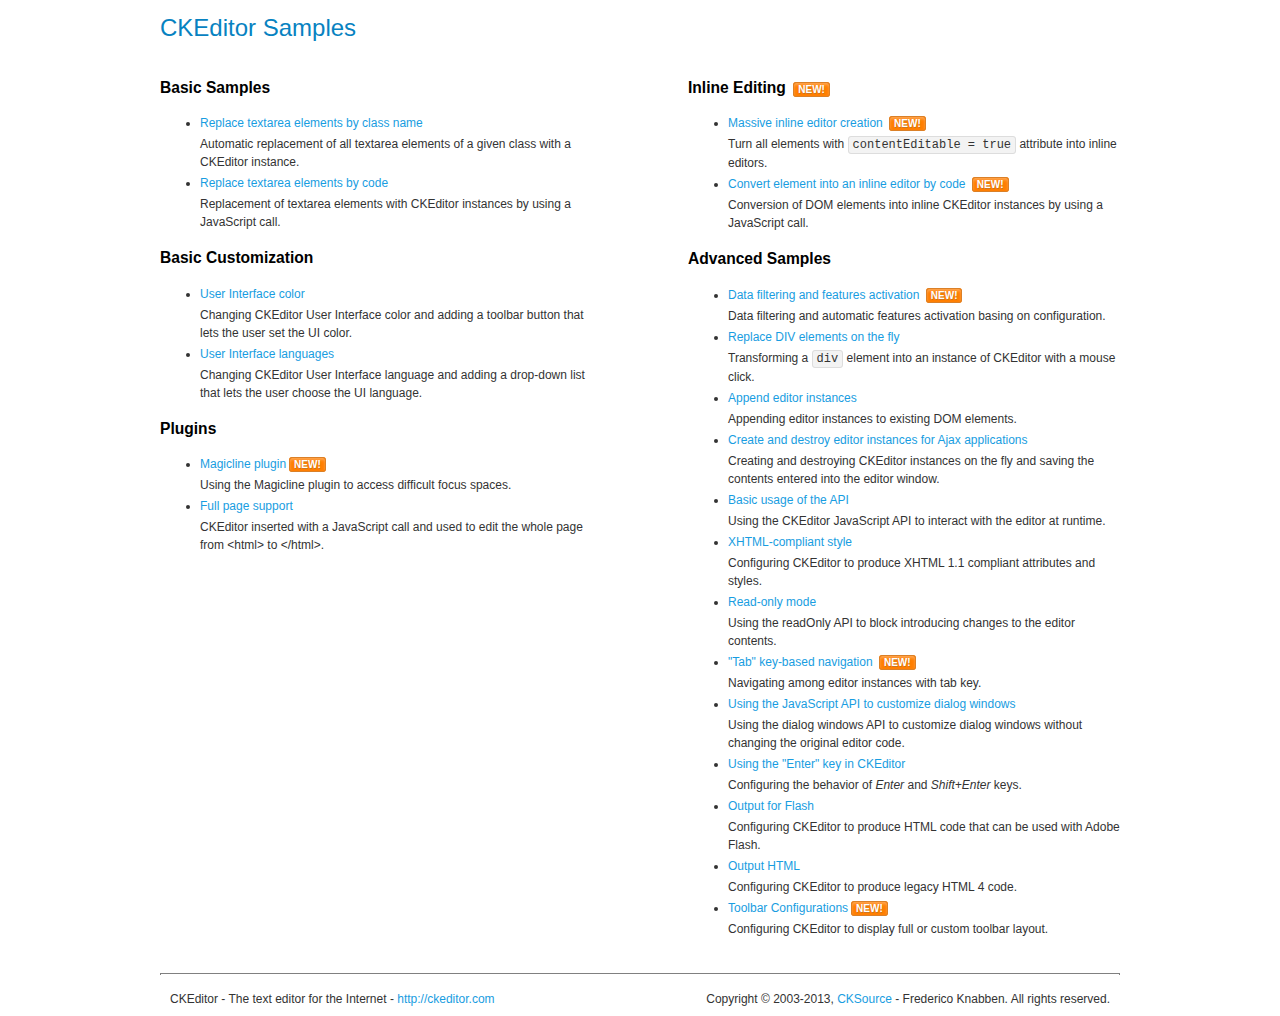
<file: js/ckeditor/samples/index.html>
<!DOCTYPE html>
<!--
Copyright (c) 2003-2013, CKSource - Frederico Knabben. All rights reserved.
For licensing, see LICENSE.html or http://ckeditor.com/license
-->
<html>
<head>
	<title>CKEditor Samples</title>
	<meta charset="utf-8">
	<link rel="stylesheet" href="sample.css">
</head>
<body>
	<h1 class="samples">
		CKEditor Samples
	</h1>
	<div class="twoColumns">
		<div class="twoColumnsLeft">
			<h2 class="samples">
				Basic Samples
			</h2>
			<dl class="samples">
				<dt><a class="samples" href="replacebyclass.html">Replace textarea elements by class name</a></dt>
				<dd>Automatic replacement of all textarea elements of a given class with a CKEditor instance.</dd>

				<dt><a class="samples" href="replacebycode.html">Replace textarea elements by code</a></dt>
				<dd>Replacement of textarea elements with CKEditor instances by using a JavaScript call.</dd>
			</dl>

			<h2 class="samples">
				Basic Customization
			</h2>
			<dl class="samples">
				<dt><a class="samples" href="uicolor.html">User Interface color</a></dt>
				<dd>Changing CKEditor User Interface color and adding a toolbar button that lets the user set the UI color.</dd>

				<dt><a class="samples" href="uilanguages.html">User Interface languages</a></dt>
				<dd>Changing CKEditor User Interface language and adding a drop-down list that lets the user choose the UI language.</dd>
			</dl>


			<h2 class="samples">Plugins</h2>
<dl class="samples">
<dt><a class="samples" href="plugins/magicline/magicline.html">Magicline plugin</a><span class="new">New!</span></dt>
<dd>Using the Magicline plugin to access difficult focus spaces.</dd>

<dt><a class="samples" href="plugins/wysiwygarea/fullpage.html">Full page support</a></dt>
<dd>CKEditor inserted with a JavaScript call and used to edit the whole page from &lt;html&gt; to &lt;/html&gt;.</dd>
</dl>
		</div>
		<div class="twoColumnsRight">
			<h2 class="samples">
				Inline Editing <span class="new">New!</span>
			</h2>
			<dl class="samples">
				<dt><a class="samples" href="inlineall.html">Massive inline editor creation</a> <span class="new">New!</span></dt>
				<dd>Turn all elements with <code>contentEditable = true</code> attribute into inline editors.</dd>

				<dt><a class="samples" href="inlinebycode.html">Convert element into an inline editor by code</a> <span class="new">New!</span></dt>
				<dd>Conversion of DOM elements into inline CKEditor instances by using a JavaScript call.</dd>

				
			</dl>

			<h2 class="samples">
				Advanced Samples
			</h2>
			<dl class="samples">
				<dt><a class="samples" href="datafiltering.html">Data filtering and features activation</a> <span class="new">New!</span></dt>
				<dd>Data filtering and automatic features activation basing on configuration.</dd>

				<dt><a class="samples" href="divreplace.html">Replace DIV elements on the fly</a></dt>
				<dd>Transforming a <code>div</code> element into an instance of CKEditor with a mouse click.</dd>

				<dt><a class="samples" href="appendto.html">Append editor instances</a></dt>
				<dd>Appending editor instances to existing DOM elements.</dd>

				<dt><a class="samples" href="ajax.html">Create and destroy editor instances for Ajax applications</a></dt>
				<dd>Creating and destroying CKEditor instances on the fly and saving the contents entered into the editor window.</dd>

				<dt><a class="samples" href="api.html">Basic usage of the API</a></dt>
				<dd>Using the CKEditor JavaScript API to interact with the editor at runtime.</dd>

				<dt><a class="samples" href="xhtmlstyle.html">XHTML-compliant style</a></dt>
				<dd>Configuring CKEditor to produce XHTML 1.1 compliant attributes and styles.</dd>

				<dt><a class="samples" href="readonly.html">Read-only mode</a></dt>
				<dd>Using the readOnly API to block introducing changes to the editor contents.</dd>

				<dt><a class="samples" href="tabindex.html">"Tab" key-based navigation</a> <span class="new">New!</span></dt>
				<dd>Navigating among editor instances with tab key.</dd>


				
<dt><a class="samples" href="plugins/dialog/dialog.html">Using the JavaScript API to customize dialog windows</a></dt>
<dd>Using the dialog windows API to customize dialog windows without changing the original editor code.</dd>

<dt><a class="samples" href="plugins/enterkey/enterkey.html">Using the &quot;Enter&quot; key in CKEditor</a></dt>
<dd>Configuring the behavior of <em>Enter</em> and <em>Shift+Enter</em> keys.</dd>

<dt><a class="samples" href="plugins/htmlwriter/outputforflash.html">Output for Flash</a></dt>
<dd>Configuring CKEditor to produce HTML code that can be used with Adobe Flash.</dd>

<dt><a class="samples" href="plugins/htmlwriter/outputhtml.html">Output HTML</a></dt>
<dd>Configuring CKEditor to produce legacy HTML 4 code.</dd>

<dt><a class="samples" href="plugins/toolbar/toolbar.html">Toolbar Configurations</a><span class="new">New!</span></dt>
<dd>Configuring CKEditor to display full or custom toolbar layout.</dd>

			</dl>
		</div>
	</div>
	<div id="footer">
		<hr>
		<p>
			CKEditor - The text editor for the Internet - <a class="samples" href="http://ckeditor.com/">http://ckeditor.com</a>
		</p>
		<p id="copy">
			Copyright &copy; 2003-2013, <a class="samples" href="http://cksource.com/">CKSource</a> - Frederico Knabben. All rights reserved.
		</p>
	</div>
</body>
</html>
</file>
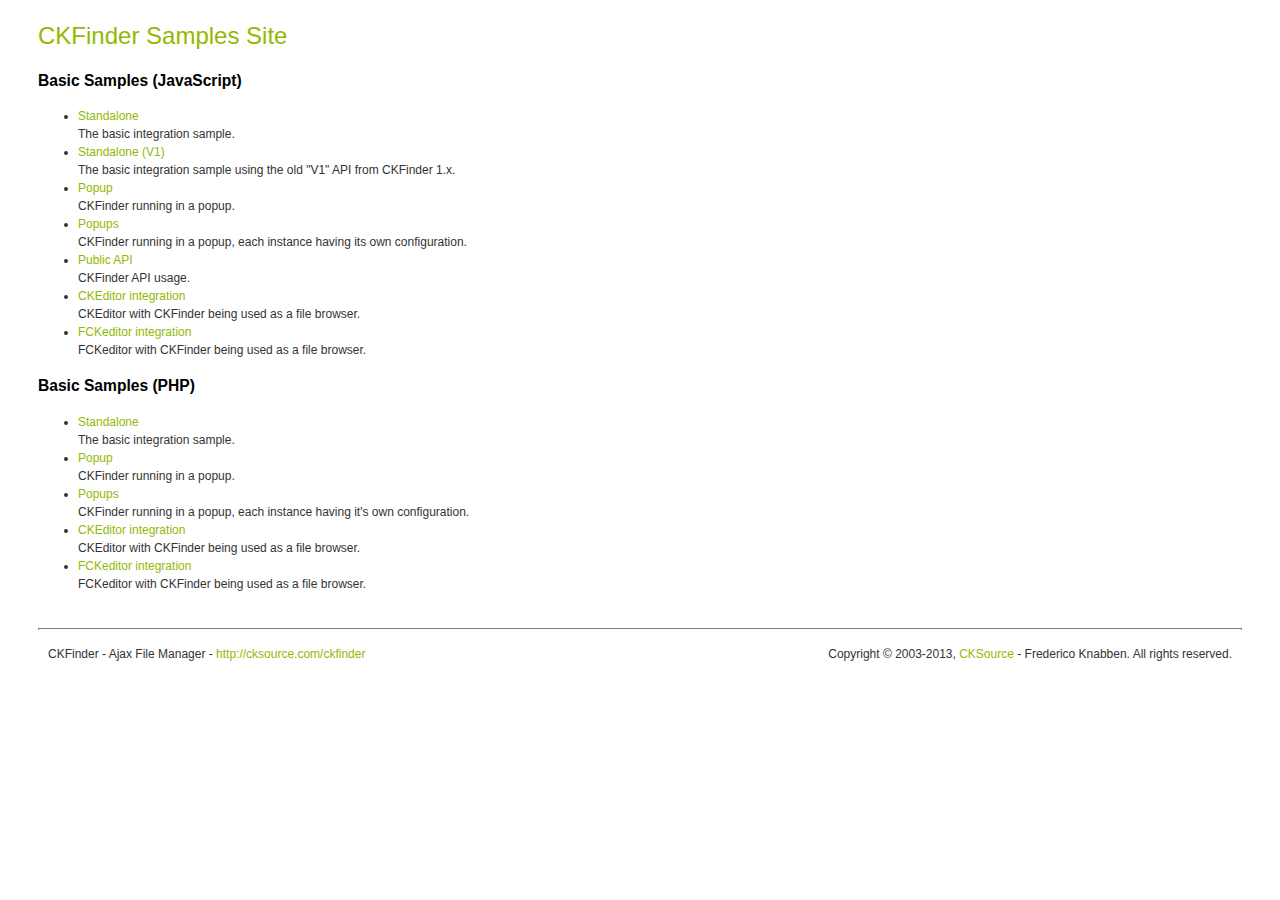
<file: js/ckfinder/_samples/index.html>
<!DOCTYPE html PUBLIC "-//W3C//DTD XHTML 1.0 Transitional//EN" "http://www.w3.org/TR/xhtml1/DTD/xhtml1-transitional.dtd">
<!--
 * CKFinder
 * ========
 * http://cksource.com/ckfinder
 * Copyright (C) 2007-2013, CKSource - Frederico Knabben. All rights reserved.
 *
 * The software, this file and its contents are subject to the CKFinder
 * License. Please read the license.txt file before using, installing, copying,
 * modifying or distribute this file or part of its contents. The contents of
 * this file is part of the Source Code of CKFinder.
-->
<html xmlns="http://www.w3.org/1999/xhtml">
<head>
	<title>CKFinder - Samples</title>
	<meta http-equiv="Content-Type" content="text/html; charset=utf-8" />
	<meta name="robots" content="noindex, nofollow" />
	<link href="sample.css" rel="stylesheet" type="text/css" />
</head>
<body>
	<h1 class="samples">
		CKFinder Samples Site
	</h1>
	<h2 class="samples">
		Basic Samples (JavaScript)
	</h2>
	<ul class="samples">
		<li><a class="samples" href="standalone.html">Standalone</a><br />The basic integration sample.</li>
		<li><a class="samples" href="standalone_v1.html">Standalone (V1)</a><br />The basic integration sample using the old "V1" API from CKFinder 1.x.</li>
		<li><a class="samples" href="popup.html">Popup</a><br />CKFinder running in a popup.</li>
		<li><a class="samples" href="popups.html">Popups</a><br />CKFinder running in a popup, each instance having its own configuration.</li>
		<li><a class="samples" href="public_api.html">Public API</a><br />CKFinder API usage.</li>
		<li><a class="samples" href="ckeditor.html">CKEditor integration</a><br />CKEditor with CKFinder being used as a file browser.</li>
		<li><a class="samples" href="fckeditor.html">FCKeditor integration</a><br />FCKeditor with CKFinder being used as a file browser.</li>
	</ul>
	<h2 class="samples">
		Basic Samples (PHP)
	</h2>
	<ul class="samples">
		<li><a class="samples" href="php/standalone.php">Standalone</a><br />The basic integration sample.</li>
		<li><a class="samples" href="php/popup.php">Popup</a><br />CKFinder running in a popup.</li>
		<li><a class="samples" href="php/popups.php">Popups</a><br />CKFinder running in a popup, each instance having it's own configuration.</li>
		<li><a class="samples" href="php/ckeditor.php">CKEditor integration</a><br />CKEditor with CKFinder being used as a file browser.</li>
		<li><a class="samples" href="php/fckeditor.php">FCKeditor integration</a><br />FCKeditor with CKFinder being used as a file browser.</li>
	</ul>
	<div id="footer">
		<hr />
		<p>
			CKFinder - Ajax File Manager - <a class="samples" href="http://cksource.com/ckfinder/">http://cksource.com/ckfinder</a>
		</p>
		<p id="copy">
			Copyright &copy; 2003-2013, <a class="samples" href="http://cksource.com/">CKSource</a> - Frederico Knabben. All rights reserved.
		</p>
	</div>
</body>
</html>
</file>
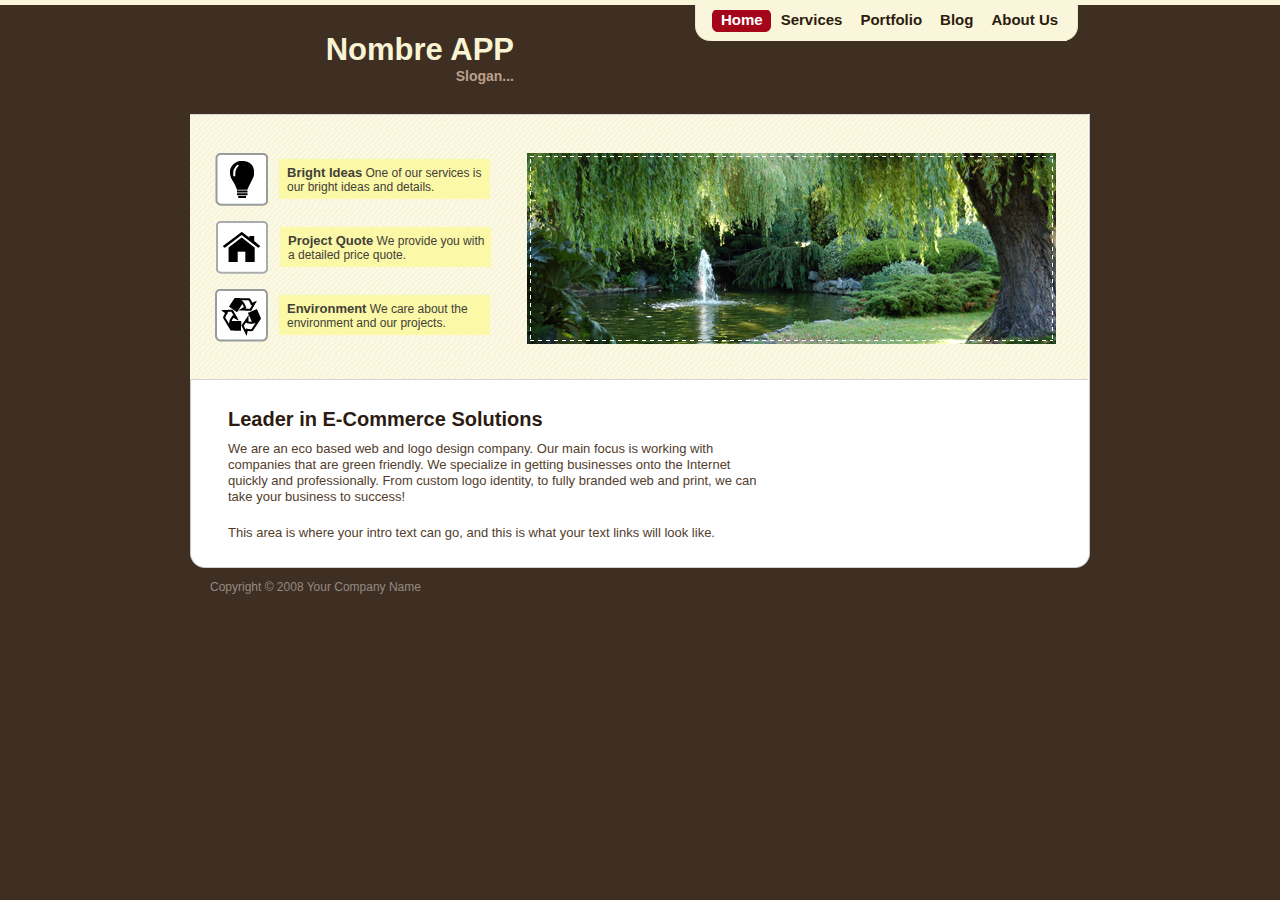
<file: views/layout/layout1/index.htm>
<!DOCTYPE html PUBLIC "-//W3C//DTD XHTML 1.0 Transitional//EN" 
"http://www.w3.org/TR/xhtml1/DTD/xhtml1-transitional.dtd">

<html xmlns="http://www.w3.org/1999/xhtml">
	<head>
		<title></title>
		<meta http-equiv="Content-Type" content="text/html; charset=utf8" />
		<link href="css/style.css" rel="stylesheet" type="text/css" />
	</head>

	<body>
		<div id="dvmaincontainer">
		  <!--main div container starts here-->
		  <div id="dvtopcontainer">
			<!-- top container starts here-->
			<div id="dvlogocontainer">
			  <!-- logo container starts here-->
			  <h1>Nombre APP</h1>
			  <h4>Slogan...</h4>
			  
			  <!-- logo container ends here-->
			</div>
			<div id="dvnavicontainer">
			  <!-- navogation div starts here-->
			  <img src="img/navi_left.jpg" alt="" />
				<div id="tabs1" >
				<ul>
				  <!-- CSS Tabs -->
				  <li id="current"><a href="#"><span>Home</span></a></li>
				  <li><a href="#"><span>Services</span></a></li>
				  <li><a href="#"><span>Portfolio </span></a></li>
				  <li><a href="#"><span>Blog</span></a></li>
				  <li><a href="#"><span>About Us</span></a></li>
				</ul>
			  </div>
			  <img src="img/navi_right.jpg" alt="" />
			  <!-- navogation div ends here-->
			</div>
			<!-- top container ends here-->
		  </div>
		  
		  <div id="dvbodycontainer">
			<!-- body div starts here-->
			<div id="dvbannerbgcontainer">
			  <!-- banner bg div starts here-->
			  <div class="lftcontainer">
				<div class="dvbannerleft">
				  <!-- banner left div starts here-->
				  <img src="img/light.jpg"  alt="" title=""/>
				  <p><b>Bright Ideas</b> One of our services is our bright ideas and details.</p>
				  <!-- banner left div ends here-->
				</div>
				<div class="dvbannerleft">
				  <!-- banner left div starts here-->
				  <img src="img/home_icon.jpg"  alt="" title=""/>
				  <p><b>Project Quote</b> We provide you with a detailed price quote.</p>
				  <!-- banner left div ends here-->
				</div>
				<div class="dvbannerleft">
				  <!-- banner left div starts here-->
				  <img src="img/rpt.jpg"  alt="" title=""/>
				  <p><b>Environment</b> We care about the environment and our projects.</p>
				  <!-- banner left div ends here-->
				</div>
			  </div>
			  <div id="dvbanner">
				<!-- banner div starts here-->
				<img src="img/banner.jpg"  alt="" title=""/>
				<!-- banner div ends here-->
			  </div>
			  <!-- banner bg div ends here-->
			</div>
			
			<div id="contenido">
			<!-- right panel div starts here-->
			  
			  <h2>Leader in E-Commerce Solutions</h2>
			  <p>We are an eco based web and logo design company. Our main focus is working with companies that are green friendly. We specialize in getting businesses onto the Internet quickly and professionally. From custom logo identity, to fully branded web and print, we can take your business to success!</p>
			  <p>This area is where your intro text can go, and this is what your text links will look like.</p>
			  
			<!-- right panel div ends here-->
			</div>
			
			<!-- body div ends here-->
		  </div>
		  
		<div id="dvfootercontainer">
			<!-- footer div starts here-->
			
			<div id="foottop">
			  <p><span>Copyright &copy; 2008 Your Company Name</span>
			</div>
			
			<!-- footer div ends here-->
		</div>
		
		<!--main div container ends here-->
		</div>
	</body>
</html>
</file>
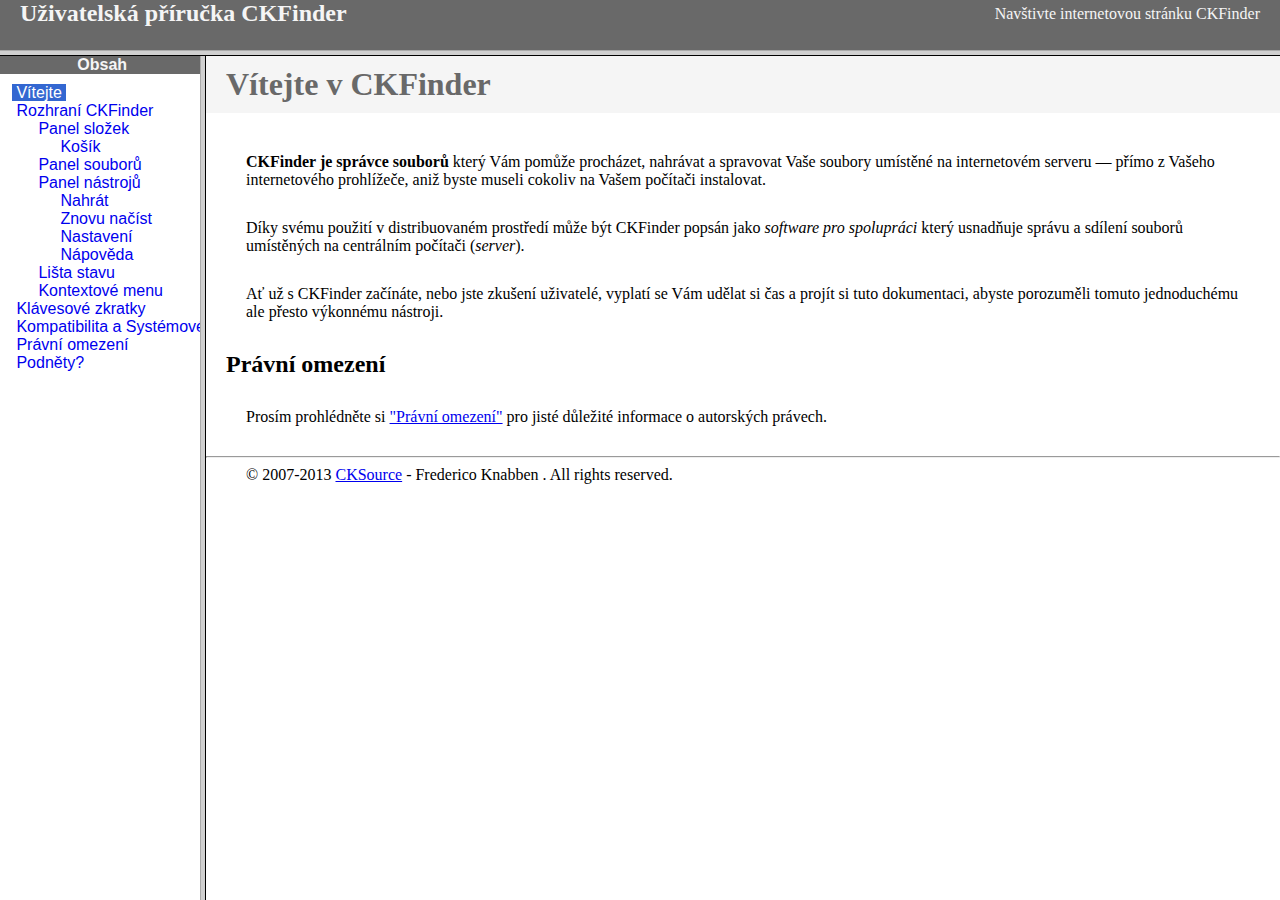
<file: js/ckfinder/help/cs/index.html>
<!DOCTYPE HTML PUBLIC "-//W3C//DTD HTML 4.01 Frameset//EN" "http://www.w3.org/TR/html4/frameset.dtd">
<html lang="cs">
<head>
	<title>Uživatelská příručka CKFinder</title>
	<meta name="robots" content="noindex, nofollow">
	<meta http-equiv="Content-Type" content="text/html; charset=utf-8">
	<style type="text/css">
		frame {border-color:#f5f5f5}
	</style>
</head>
<frameset rows="50,*">
	<frame src="files/header.html" noresize="noresize" frameborder="0">
	<frameset cols="200,*">
			<frame src="files/toc.html">
			<frame src="files/001.html" name="CKDocsMain">
	</frameset>
</frameset>
</html>
</file>
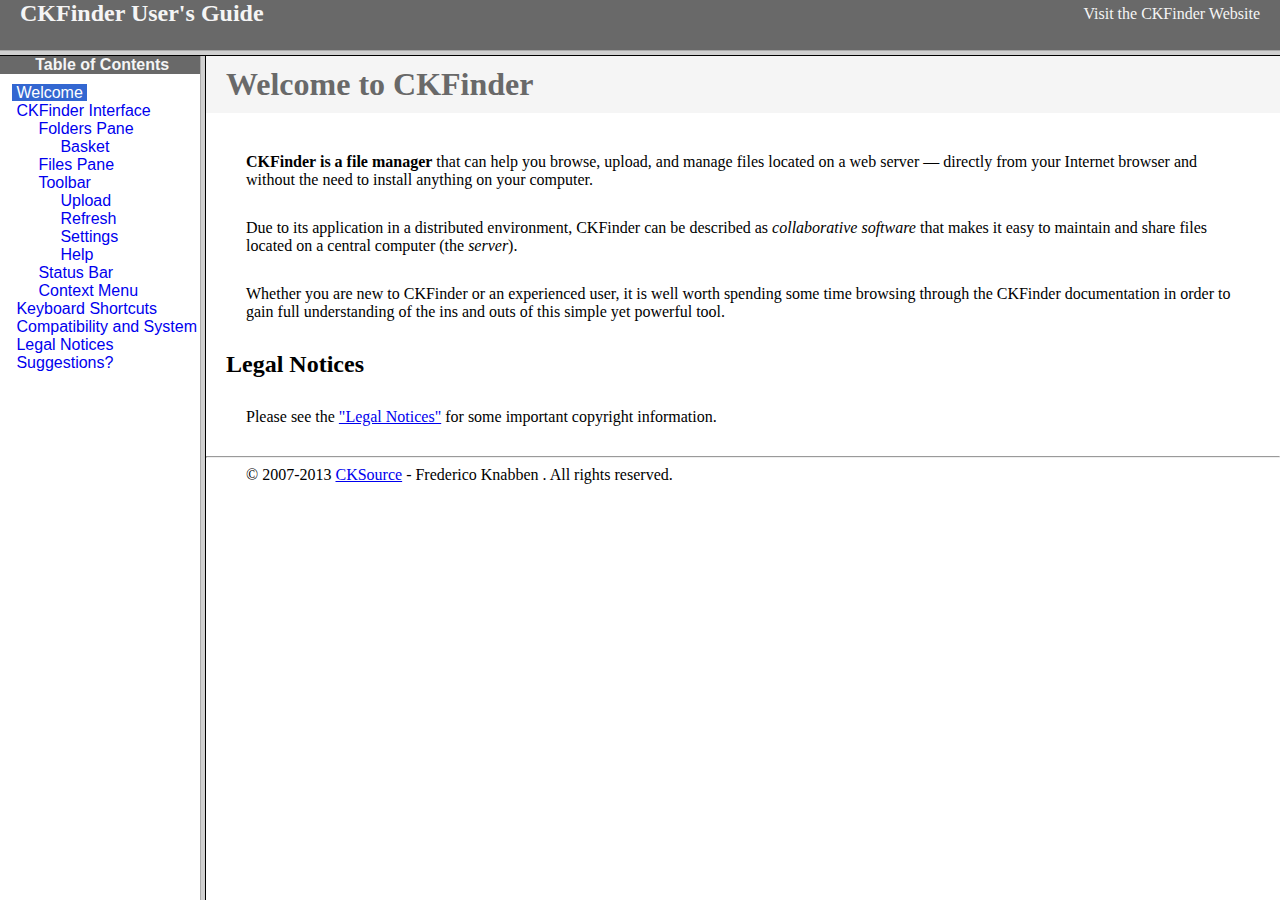
<file: js/ckfinder/help/en/index.html>
<!DOCTYPE HTML PUBLIC "-//W3C//DTD HTML 4.01 Frameset//EN" "http://www.w3.org/TR/html4/frameset.dtd">
<html lang="en">
<head>
	<title>CKFinder User's Guide</title>
	<meta name="robots" content="noindex, nofollow">
	<meta http-equiv="Content-Type" content="text/html; charset=utf-8">
	<style type="text/css">
		frame {border-color:#f5f5f5}
	</style>
</head>
<frameset rows="50,*">
	<frame src="files/header.html" noresize="noresize" frameborder="0">
	<frameset cols="200,*">
			<frame src="files/toc.html">
			<frame src="files/001.html" name="CKDocsMain">
	</frameset>
</frameset>
</html>
</file>
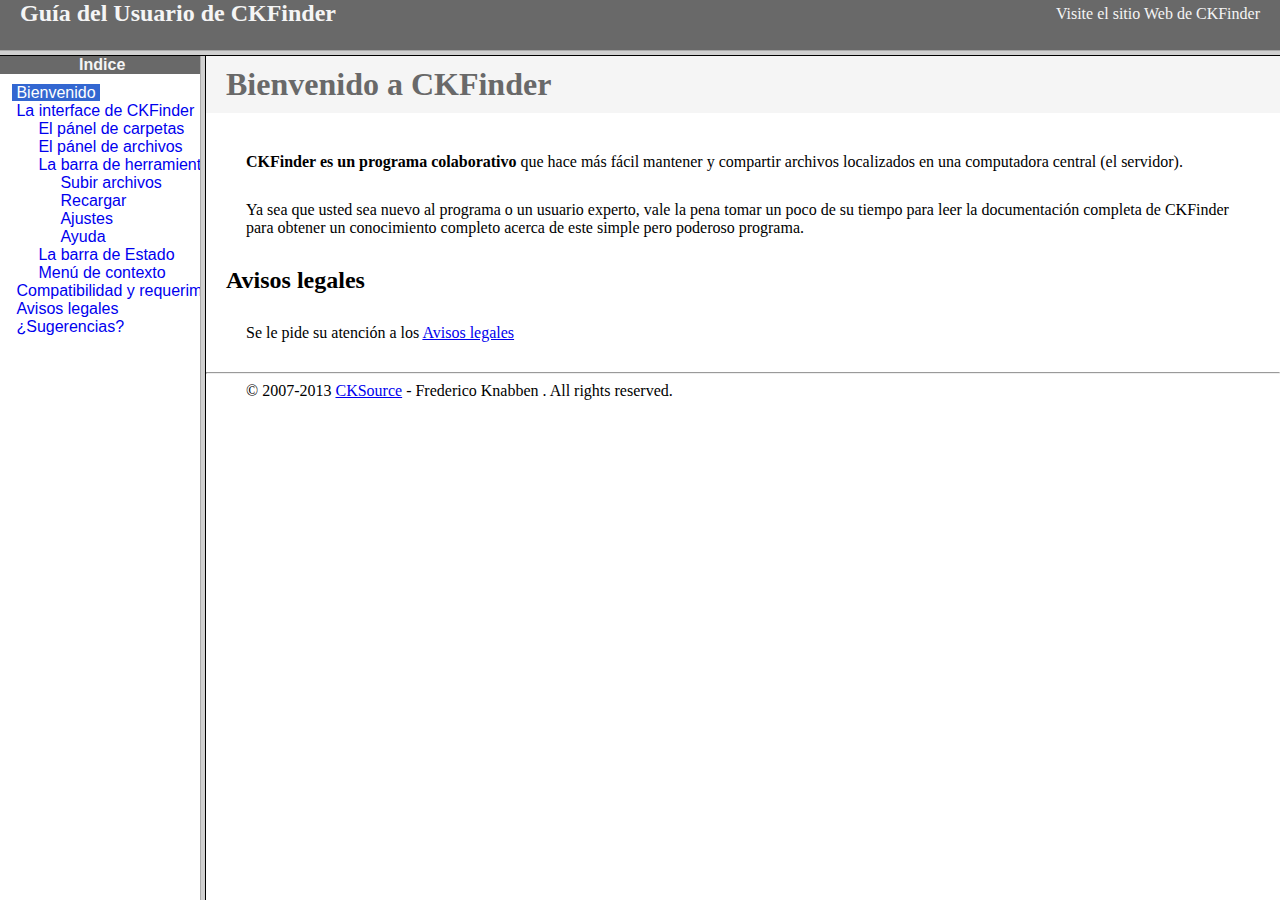
<file: js/ckfinder/help/es-mx/index.html>
<!DOCTYPE HTML PUBLIC "-//W3C//DTD HTML 4.01 Frameset//EN" "http://www.w3.org/TR/html4/frameset.dtd">
<html lang="es-mx">
<head>
	<title>Gu&iacute;a para el usuario de CKFinder</title>
	<meta http-equiv="Content-Type" content="text/html; charset=utf-8">
	<meta name="robots" content="noindex, nofollow">
	<style type="text/css">
		frame {border-color:#f5f5f5}
	</style>
</head>
<frameset rows="50,*">
	<frame src="files/header.html" noresize="noresize" frameborder="0">
	<frameset cols="200,*">
			<frame src="files/toc.html">
			<frame src="files/001.html" name="CKDocsMain">
	</frameset>
</frameset>
</html>
</file>
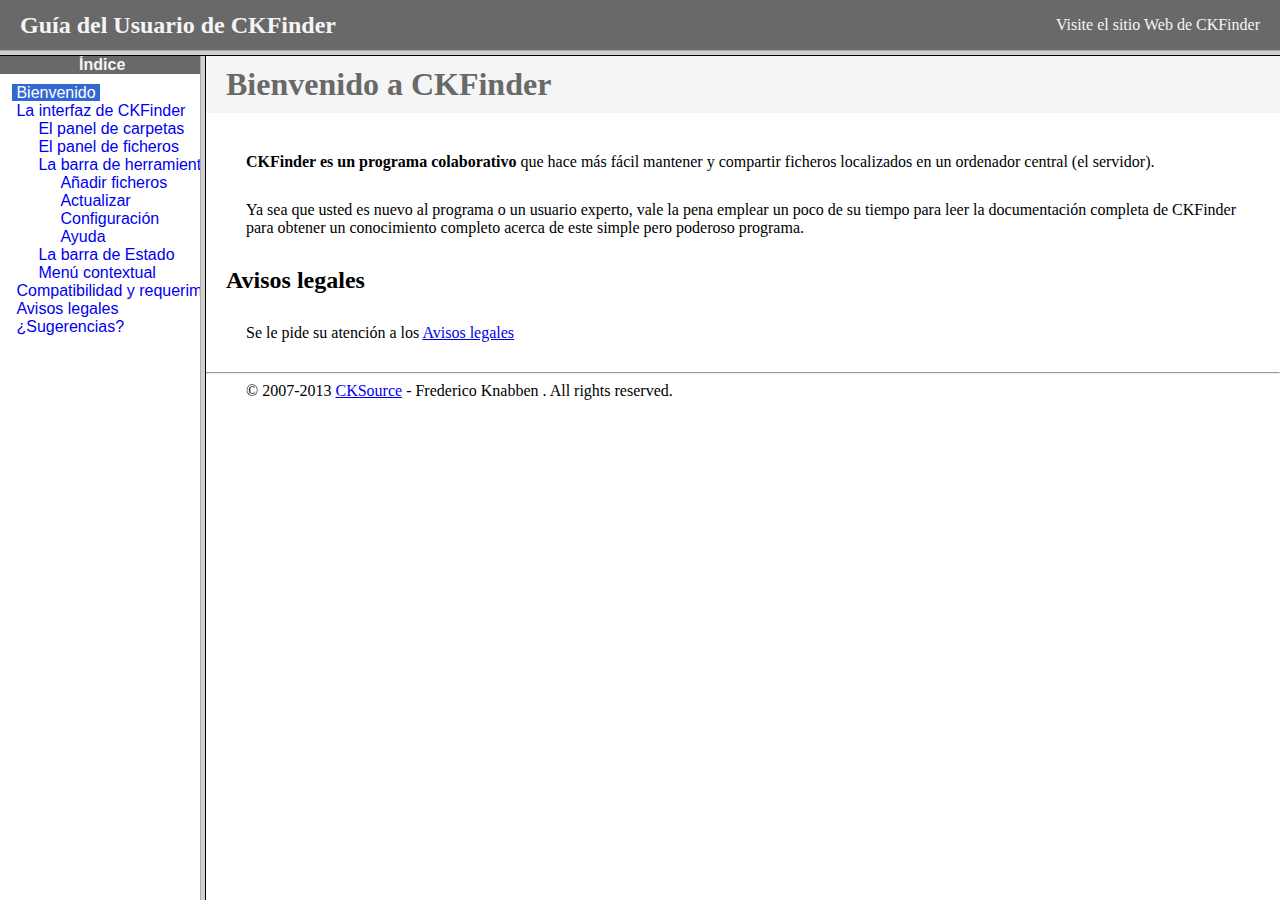
<file: js/ckfinder/help/es/index.html>
<!DOCTYPE HTML PUBLIC "-//W3C//DTD HTML 4.01 Frameset//EN" "http://www.w3.org/TR/html4/frameset.dtd">
<html lang="es">
<head>
	<title>Gu&iacute;a para el usuario de CKFinder</title>
	<meta http-equiv="Content-Type" content="text/html; charset=utf-8">
	<meta name="robots" content="noindex, nofollow">
	<style type="text/css">
		frame {border-color:#f5f5f5}
	</style>
</head>
<frameset rows="50,*">
	<frame src="files/header.html" noresize="noresize" frameborder="0">
	<frameset cols="200,*">
			<frame src="files/toc.html">
			<frame src="files/001.html" name="CKDocsMain">
	</frameset>
</frameset>
</html>
</file>
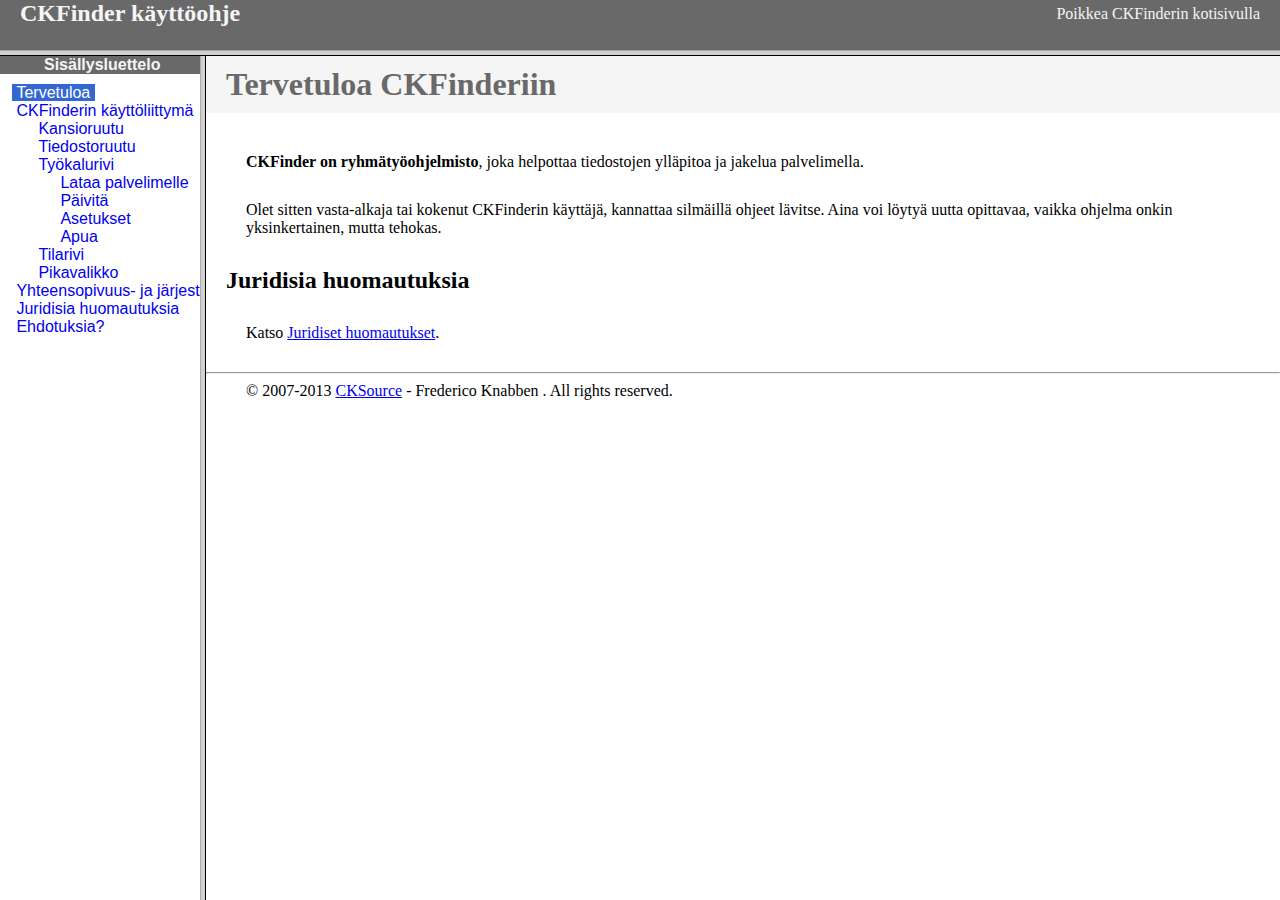
<file: js/ckfinder/help/fi/index.html>
<!DOCTYPE HTML PUBLIC "-//W3C//DTD HTML 4.01 Frameset//EN" "http://www.w3.org/TR/html4/frameset.dtd">
<html lang="fi">
<head>
	<title>CKFinder käyttöohje</title>
	<meta http-equiv="Content-Type" content="text/html; charset=utf-8">
	<meta name="robots" content="noindex, nofollow">
	<style type="text/css">
		frame {border-color:#f5f5f5}
	</style>
</head>
<frameset rows="50,*">
	<frame src="files/header.html" noresize="noresize" frameborder="0">
	<frameset cols="200,*">
			<frame src="files/toc.html">
			<frame src="files/001.html" name="CKDocsMain">
	</frameset>
</frameset>
</html>
</file>
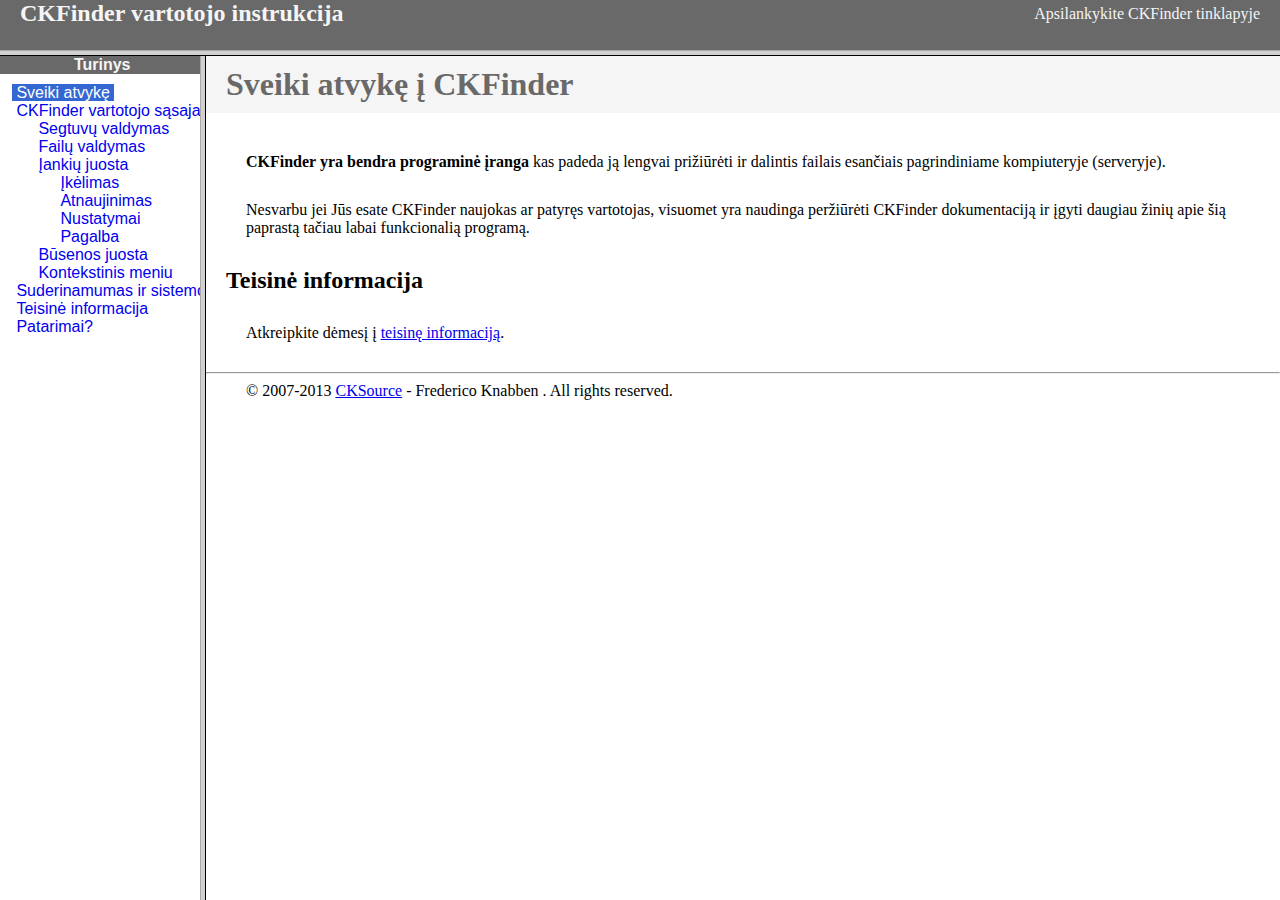
<file: js/ckfinder/help/lt/index.html>
<!DOCTYPE HTML PUBLIC "-//W3C//DTD HTML 4.01 Frameset//EN" "http://www.w3.org/TR/html4/frameset.dtd">
<html lang="lt">
<head>
	<title>CKFinder User's Guide</title>
	<meta http-equiv="Content-Type" content="text/html; charset=utf-8">
	<meta name="robots" content="noindex, nofollow">
	<style type="text/css">
		frame {border-color:#f5f5f5}
	</style>
</head>
<frameset rows="50,*">
	<frame src="files/header.html" noresize="noresize" frameborder="0">
	<frameset cols="200,*">
			<frame src="files/toc.html">
			<frame src="files/001.html" name="CKDocsMain">
	</frameset>
</frameset>
</html>
</file>
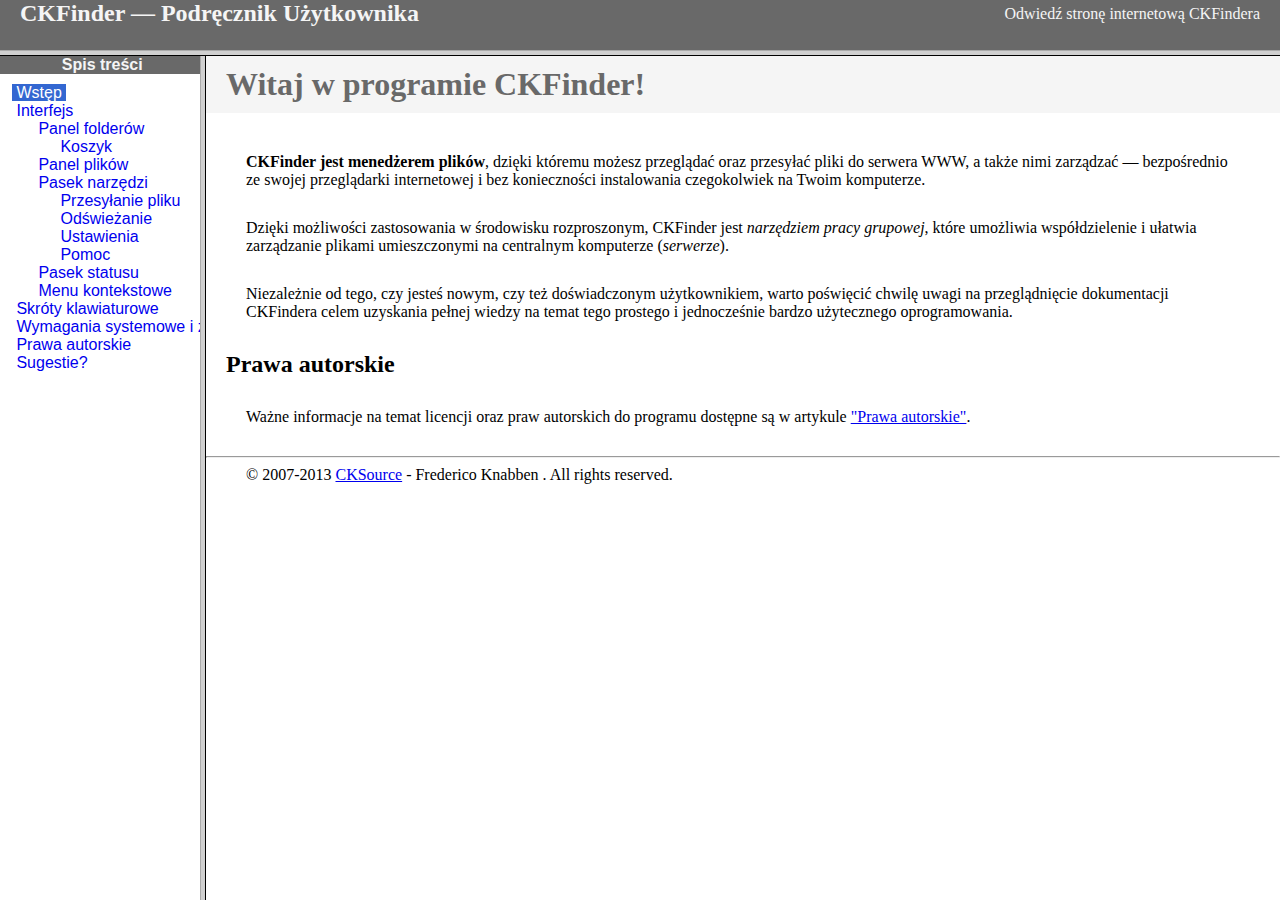
<file: js/ckfinder/help/pl/index.html>
<!DOCTYPE HTML PUBLIC "-//W3C//DTD HTML 4.01 Frameset//EN" "http://www.w3.org/TR/html4/frameset.dtd">
<html lang="pl">
<head>
	<title>CKFinder &mdash; Podręcznik Użytkownika</title>
	<meta http-equiv="Content-Type" content="text/html; charset=utf-8">
	<meta name="robots" content="noindex, nofollow">
	<style type="text/css">
		frame {border-color:#f5f5f5}
	</style>
</head>
<frameset rows="50,*">
	<frame src="files/header.html" noresize="noresize" frameborder="0">
	<frameset cols="200,*">
			<frame src="files/toc.html">
			<frame src="files/001.html" name="CKDocsMain">
	</frameset>
</frameset>
</html>
</file>
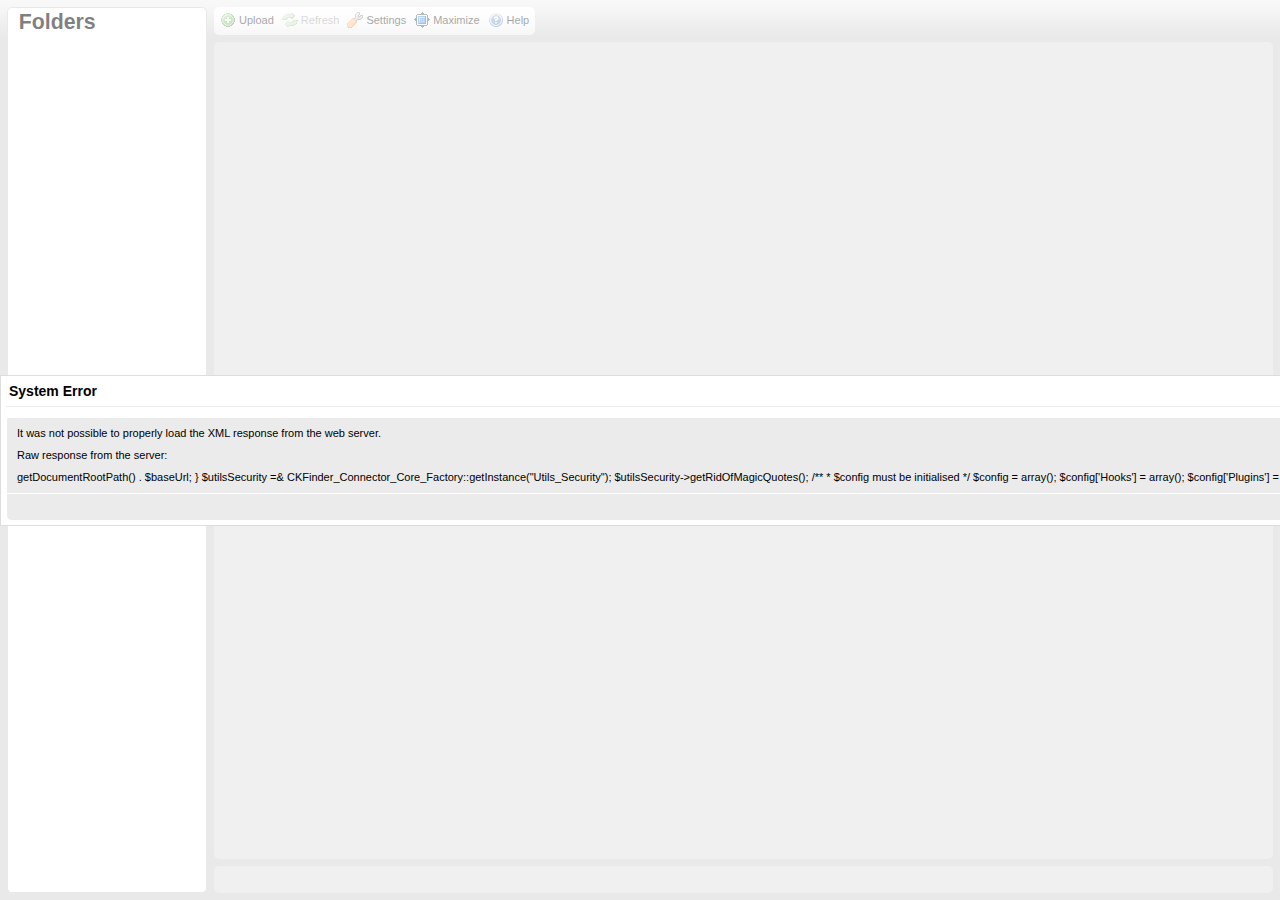
<file: js/ckfinder/ckfinder.html>
<!DOCTYPE HTML PUBLIC "-//W3C//DTD HTML 4.01//EN" "http://www.w3.org/TR/html4/strict.dtd">
<html>
<head>
	<title>CKFinder</title>
	<meta http-equiv="Content-Type" content="text/html; charset=utf-8" />
	<meta name="robots" content="noindex, nofollow" />
	<script type="text/javascript" src="ckfinder.js"></script>
	<style type="text/css">
		body, html, iframe, #ckfinder {
			margin: 0;
			padding: 0;
			border: 0;
			width: 100%;
			height: 100%;
			overflow: hidden;
		}
	</style>
</head>
<body class="CKFinderFrameWindow">
	<div id="ckfinder"></div>
	<script type="text/javascript">
//<![CDATA[
(function()
{
		var config = {};
		var get = CKFinder.tools.getUrlParam;
		var getBool = function( v )
		{
			var t = get( v );

			if ( t === null )
				return null;

			return t == '0' ? false : true;
		};

		var tmp;
		if ( tmp = get( 'configId' ) )
		{
			var win = window.opener || window;
			try
			{
				while ( ( !win.CKFinder || !win.CKFinder._.instanceConfig[ tmp ] ) && win != window.top )
					win = win.parent;

				if ( win.CKFinder._.instanceConfig[ tmp ] )
					config = CKFINDER.tools.extend( {}, win.CKFinder._.instanceConfig[ tmp ] );
			}
			catch(e) {}
		}

		if ( tmp = get( 'basePath' ) )
			CKFINDER.basePath = tmp;

		if ( tmp = get( 'startupPath' ) || get( 'start' ) )
			config.startupPath = decodeURIComponent( tmp );

		config.id = get( 'id' ) || '';

		if ( ( tmp = getBool( 'rlf' ) ) !== null )
			config.rememberLastFolder = tmp;

		if ( ( tmp = getBool( 'dts' ) ) !== null )
			config.disableThumbnailSelection = tmp;

		if ( tmp = get( 'data' ) )
			config.selectActionData = tmp;

		if ( tmp = get( 'tdata' ) )
			config.selectThumbnailActionData = tmp;

		if ( tmp = get( 'type' ) )
			config.resourceType = tmp;

		if ( tmp = get( 'skin' ) )
			config.skin = tmp;

		if ( tmp = get( 'langCode' ) )
			config.language = tmp;

		if ( typeof( config.selectActionFunction ) == 'undefined' )
		{
			// Try to get desired "File Select" action from the URL.
			var action;
			if ( tmp = get( 'CKEditor' ) )
			{
				if ( tmp.length )
					action = 'ckeditor';
			}
			if ( !action )
				action = get( 'action' );

			var parentWindow = ( window.parent == window ) ? window.opener : window.parent;
			switch ( action )
			{
				case 'js':
					var actionFunction = get( 'func' );
					if ( actionFunction && actionFunction.length > 0 )
						config.selectActionFunction = parentWindow[ actionFunction ];

					actionFunction = get( 'thumbFunc' );
					if ( actionFunction && actionFunction.length > 0 )
						config.selectThumbnailActionFunction = parentWindow[ actionFunction ];
					break ;

				case 'ckeditor':
					var funcNum = get( 'CKEditorFuncNum' );
					if ( parentWindow['CKEDITOR'] )
					{
						config.selectActionFunction = function( fileUrl, data )
						{
							parentWindow['CKEDITOR'].tools.callFunction( funcNum, fileUrl, data );
						};

						config.selectThumbnailActionFunction = config.selectActionFunction;
					}
					break;

				default:
					if ( parentWindow && parentWindow['FCK'] && parentWindow['SetUrl'] )
					{
						action = 'fckeditor' ;
						config.selectActionFunction = parentWindow['SetUrl'];

						if ( !config.disableThumbnailSelection )
							config.selectThumbnailActionFunction = parentWindow['SetUrl'];
					}
					else
						action = null ;
			}
			config.action = action;
		}

		// Always use 100% width and height when nested using this middle page.
		config.width = config.height = '100%';

		var ckfinder = new CKFinder( config );
		ckfinder.replace( 'ckfinder', config );
})();
//]]>
	</script>
</body>
</html>
</file>
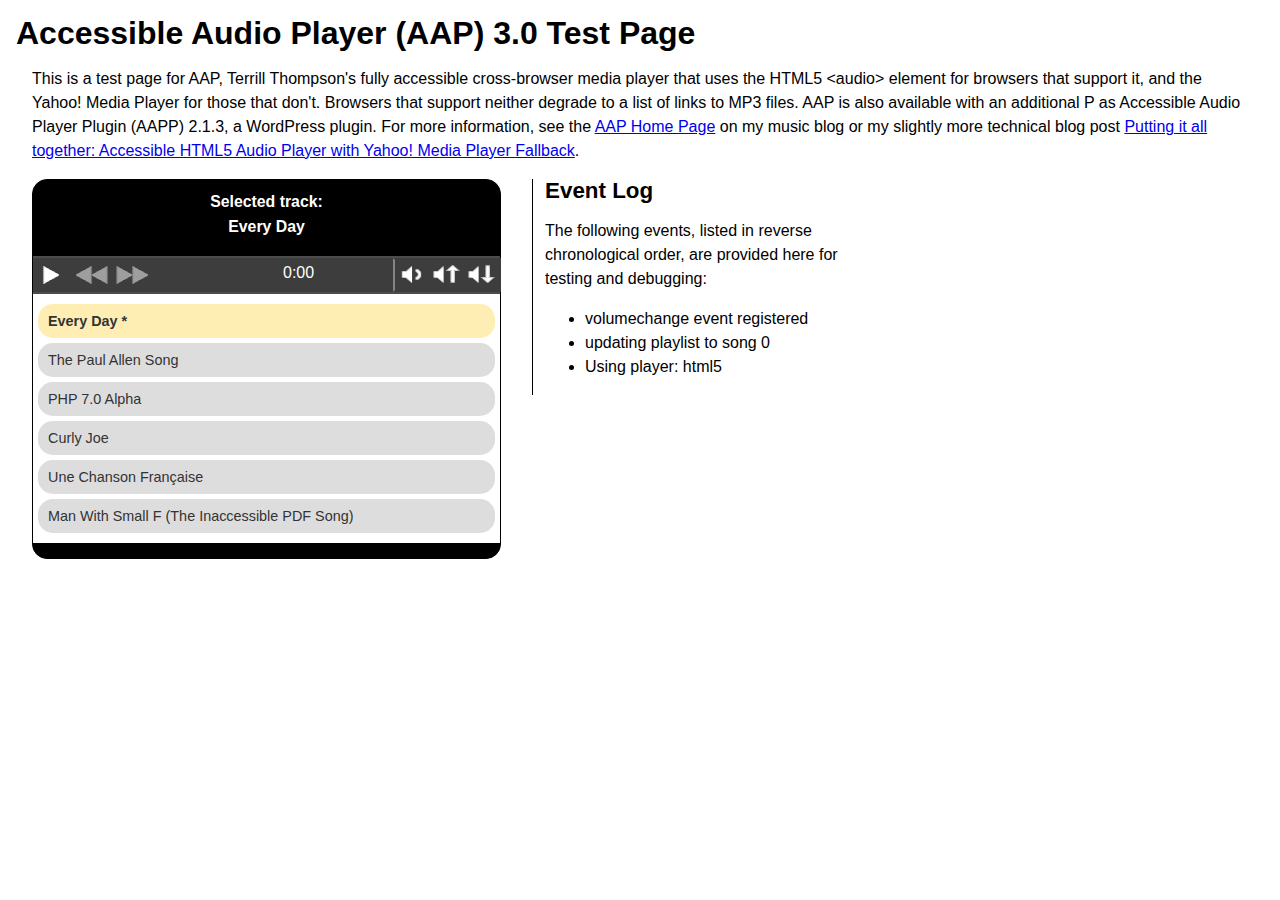
<file: libreria/audio/aap.html>
<!DOCTYPE html>
<html lang=en>
<head>
<meta charset="UTF-8">
<title>Accessible Audio Player (AAP) 3.0 Test Page</title>
<!-- 
	// the following styles apply to the presentation of the current test page only
	// all styles for the player itself are contained within aap.css
-->
<style>
body { 
	margin: 0 1em;
	font-family: Arial, Helvetica, sans-serif;
	color: black;
	background: white;
	font-size: 1em;
	line-height: 1.5em;
}
#content { 
	margin: 0 1em;
}
#wrapper { 
	float: left;
	width: 500px; /* slightly wider than #aap-player */
}
.offscreen { 
	position:absolute;
	left:-10000px;
	top:auto;
	width:1px;
	height:1px;
	overflow:hidden;
}
</style>

<!-- link to the AAP CSS file. TO modify colors or other styles, see aap.css-->
<link rel="stylesheet" href="aap.css" type="text/css"/>

<!--	Fallback for browsers that don't support HTML5 audio is Yahoo! Media Player (YMP) -->
<!-- Define variables for YMP (must be defined *before* calling player.js) -->
<script>
	var volume = 0.5; //0 to 1, not too loud by default or you'll drown out screen readers
	var autoadvance = true; // automatically play next track when current one ends
	var YMPParams = 
	{
		volume:volume,
		autoadvance:autoadvance,
		displaystate:3, // hide default Yahoo player - we want to use our own
		autoplay:false, // start playing automatically (also adds autoplay attrib to <audio>) 
		parse:false		//will parse mp3 links later if browser doesn't support HTML5 audio
	}
</script>


<!-- 
	YMP is an evolving product. As this is a fallback player, my aim is to 
	find a version that works reasonably well, and stick with it. 
	That's proving to be difficult because Yahoo doesn't do versions 
	- they just keep changing the source, which tends to break things: 
  	http://tech.groups.yahoo.com/group/yhoomediaplayer/message/1227	
	  http://tech.groups.yahoo.com/group/yhoomediaplayer/message/1245
	Possible source URL's: 	
		yahoo-mediaplayer-min-2.0.31.js // discoverable via Google search
		http://webplayer.yahooapis.com/player.js // URL recommended in Web Player docs as of Aug 2011
    http://mediaplayer.yahoo.com/js //URL recommended in earlier versions
    // The next URL was confirmed working as of AAP version 3.0, last testing on Dec 23, 2011
  	http://webplayer.yahooapis.com/legacy/player.js // WebPlayer Loader, Build 0.9.18
 -->
<script src="http://webplayer.yahooapis.com/legacy/player.js"></script>

<!-- aap.js controls both the HTML5 and Yahoo players -->
<script src="aap.js"></script>

<!-- Initialize the player -->
<script>
if (window.addEventListener) {
	window.addEventListener('load', function () {
		accessibleAudioPlayer.init();
	}, false);
}
else if (window.attachEvent) {
	window.attachEvent('onload', function () {
		accessibleAudioPlayer.init();
	});
}
else {
	document.addEventListener('load', function () {
		accessibleAudioPlayer.init();
	}, false);
}
</script>

</head>

<body>

<div role="banner">
	<h1>Accessible Audio Player (AAP) 3.0 Test Page</h1>
</div>
<div id="content">
	<p>This is a test page for AAP, Terrill Thompson's fully accessible cross-browser media player that uses the HTML5 &lt;audio&gt; element for browsers that support it, and the Yahoo! Media Player for those that don't. Browsers that support neither degrade to a list of links to MP3 files. AAP is also available with an additional P as Accessible Audio Player Plugin (AAPP) 2.1.3, a WordPress plugin. For more information, see the <a href="http://terrillthompson.com/music/aap">AAP Home Page</a> on my music blog or my slightly more technical blog post <a href="http://terrillthompson.blogspot.com/2010/11/putting-it-all-together-accessible.html">Putting it all together: Accessible HTML5 Audio Player with Yahoo! Media Player Fallback</a>. 
	</p>

	<div id="main" role="main">

		<!-- player HTML begins here -->
		<!-- autoplay is not recommended, but if needed just add autoplay="autoplay" to <audio>-->
		<div id="wrapper">		
			<div id="aap-audio-container">
				<audio id="aap-audio" preload="auto" tabindex="0">
					<source type="audio/ogg" src="http://www.terrillthompson.com/music/audio/everyday.ogg"/>
					<source type="audio/mpeg" src="http://www.terrillthompson.com/music/audio/everyday.mp3"/>
				</audio>
			</div>
			<div id="aap-player" role="region" aria-label="Audio player">
				<div id="aap-now-playing" role="alert"></div>
				<div id="aap-controller"></div>
				<ul id="aap-playlist">
  
<!-- playlist that uses data-mp3 and data-ogg attributes.
	This enables the mp3 and ogg files (or other file formats) to have unique paths & filenames. 			
					<li><a href="http://www.terrillthompson.com/music/audio/everyday.mp3"
						data-mp3="http://www.terrillthompson.com/music/audio/everyday.mp3"
						data-ogg="http://www.terrillthompson.com/music/audio/everyday.ogg"
						data-format="mp3 ogg">Every Day</a></li>
					<li><a href="http://www.terrillthompson.com/music/audio/paulallen.mp3"
						data-mp3="http://www.terrillthompson.com/music/audio/paulallen.mp3"
						data-ogg="http://www.terrillthompson.com/music/audio/paulallen.ogg"
						data-format="mp3 ogg">The Paul Allen Song</a></li>
					<li><a href="http://www.terrillthompson.com/music/audio/php70alpha.mp3"
						data-mp3="http://www.terrillthompson.com/music/audio/php70alpha.mp3"
						data-ogg="http://www.terrillthompson.com/music/audio/php70alpha.ogg"
						data-format="mp3 ogg">PHP 7.0 Alpha</a></li>
					<li><a href="http://www.terrillthompson.com/music/audio/curlyjoe.mp3"
						data-mp3="http://www.terrillthompson.com/music/audio/curlyjoe.mp3"
						data-ogg="http://www.terrillthompson.com/music/audio/curlyjoe.ogg"
						data-format="mp3 ogg">Curly Joe</a></li>
					<li><a href="http://www.terrillthompson.com/music/audio/frenchsong.mp3"
						data-mp3="http://www.terrillthompson.com/music/audio/frenchsong.mp3"
						data-ogg="http://www.terrillthompson.com/music/audio/frenchsong.ogg"
						data-format="mp3 ogg" lang="fr">Une Chanson Française</a></li>
					<li><a href="http://www.terrillthompson.com/music/audio/smallf.mp3"
						data-mp3="http://www.terrillthompson.com/music/audio/smallf.mp3"
						data-ogg="http://www.terrillthompson.com/music/audio/smallf.ogg"
						data-format="mp3 ogg">Man With Small F (The Inaccessible PDF Song)</a></li>
-->						
<!-- playlist that just uses data-format attribute. 
  All versions must have same path and filename, other than extension -->
  
					<li><a href="http://www.terrillthompson.com/music/audio/everyday.mp3"
						data-format="mp3 ogg">Every Day</a></li>
					<li><a href="http://www.terrillthompson.com/music/audio/paulallen.mp3"
						data-format="mp3 ogg">The Paul Allen Song</a></li>
					<li><a href="http://www.terrillthompson.com/music/audio/php70alpha.mp3"
						data-format="mp3 ogg">PHP 7.0 Alpha</a></li>
					<li><a href="http://www.terrillthompson.com/music/audio/curlyjoe.mp3"
						data-format="mp3 ogg">Curly Joe</a></li>
					<li><a href="http://www.terrillthompson.com/music/audio/frenchsong.mp3"
						data-format="mp3 ogg" lang="fr">Une Chanson Française</a></li>
					<li><a href="http://www.terrillthompson.com/music/audio/smallf.mp3"
						data-format="mp3 ogg">Man With Small F (The Inaccessible PDF Song)</a></li>
				</ul>				
				<div id="aap-status-bar" role="alert"></div>
			</div><!--end #aap-player-->	
		</div><!--end #wrapper-->
		<div id="aap-debug"></div>
		<!-- player HTML ends here -->
		
	</div><!-- end #main-->
</div><!--end #content-->	
</body>
</html>
</file>
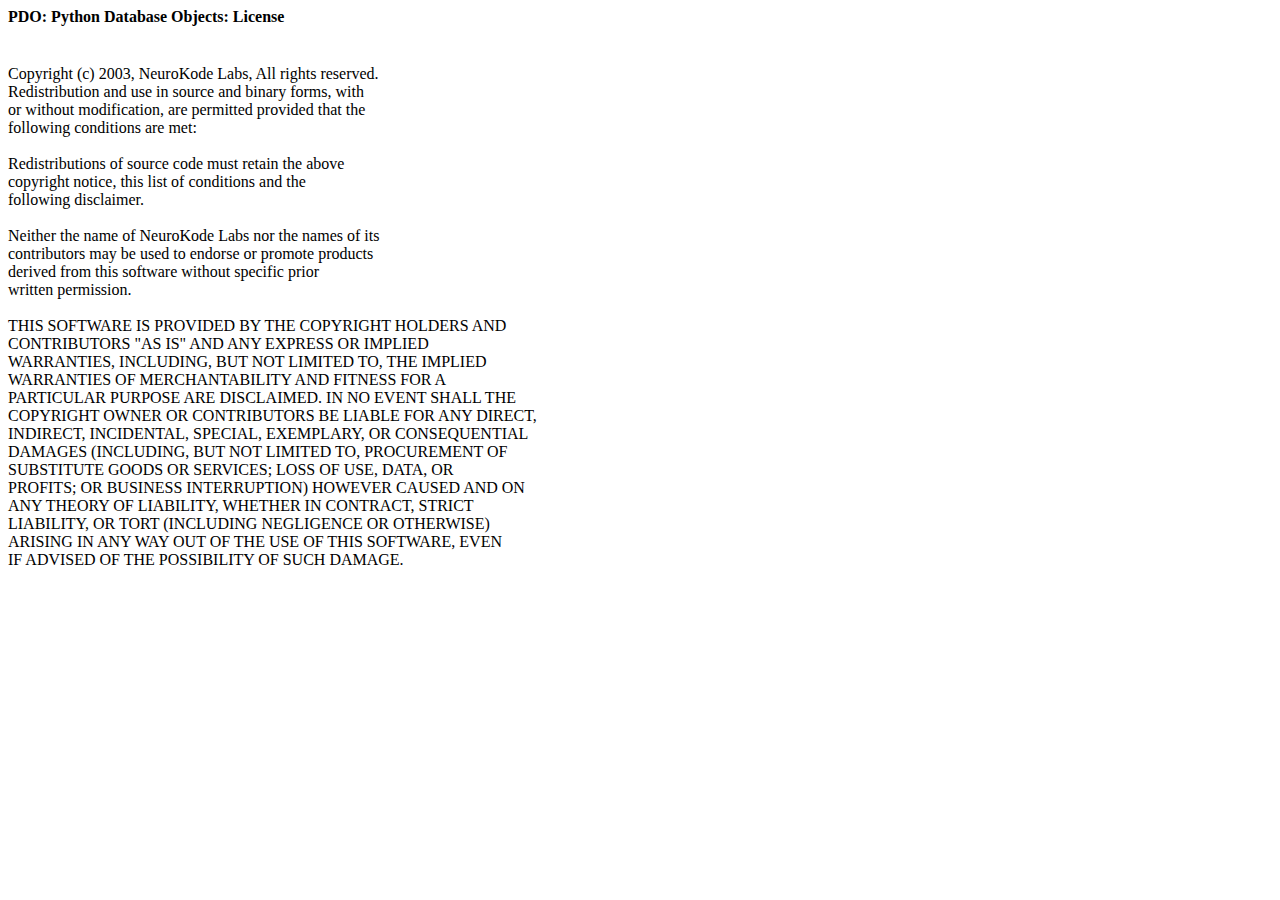
<file: application/PDO-1.3.2/docs/license.html>
<html>
	<head>
		<title>PDO: Python Documentation</title>
	</head>
	<body>
		<h4>PDO: Python Database Objects: License</h4>
		<BR />  Copyright (c) 2003, NeuroKode Labs, All rights reserved.   <BR />
  Redistribution and use in source and binary forms, with    <BR />
  or without modification, are permitted provided that the   <BR />
  following conditions are met:                              <BR />
                                                             <BR />
  Redistributions of source code must retain the above       <BR />
  copyright notice, this list of conditions and the          <BR />
  following disclaimer.                                      <BR />                 <BR />
  Neither the name of NeuroKode Labs nor the names of its    <BR />
  contributors may be used to endorse or promote products    <BR />
  derived from this software without specific prior          <BR />
  written permission.                                        <BR />
                                                             <BR />
  THIS SOFTWARE IS PROVIDED BY THE COPYRIGHT HOLDERS AND     <BR />
  CONTRIBUTORS "AS IS" AND ANY EXPRESS OR IMPLIED            <BR />
  WARRANTIES, INCLUDING, BUT NOT LIMITED TO, THE IMPLIED     <BR />
  WARRANTIES OF MERCHANTABILITY AND FITNESS FOR A            <BR />
  PARTICULAR PURPOSE ARE DISCLAIMED. IN NO EVENT SHALL THE   <BR />
  COPYRIGHT OWNER OR CONTRIBUTORS BE LIABLE FOR ANY DIRECT,  <BR />
  INDIRECT, INCIDENTAL, SPECIAL, EXEMPLARY, OR CONSEQUENTIAL <BR /> 
  DAMAGES (INCLUDING, BUT NOT LIMITED TO, PROCUREMENT OF     <BR />
  SUBSTITUTE GOODS OR SERVICES; LOSS OF USE, DATA, OR        <BR />
  PROFITS; OR BUSINESS INTERRUPTION) HOWEVER CAUSED AND ON   <BR />
  ANY THEORY OF LIABILITY, WHETHER IN CONTRACT, STRICT       <BR />
  LIABILITY, OR TORT (INCLUDING NEGLIGENCE OR OTHERWISE)     <BR />
  ARISING IN ANY WAY OUT OF THE USE OF THIS SOFTWARE, EVEN   <BR />
  IF ADVISED OF THE POSSIBILITY OF SUCH DAMAGE.              <BR />
	</body>
</html>
</file>
<file: js/ckeditor/samples/sample.css>
/*
Copyright (c) 2003-2013, CKSource - Frederico Knabben. All rights reserved.
For licensing, see LICENSE.html or http://ckeditor.com/license
*/

html, body, h1, h2, h3, h4, h5, h6, div, span, blockquote, p, address, form, fieldset, img, ul, ol, dl, dt, dd, li, hr, table, td, th, strong, em, sup, sub, dfn, ins, del, q, cite, var, samp, code, kbd, tt, pre
{
	line-height: 1.5em;
}

body
{
	padding: 10px 30px;
}

input, textarea, select, option, optgroup, button, td, th
{
	font-size: 100%;
}

pre, code, kbd, samp, tt
{
	font-family: monospace,monospace;
	font-size: 1em;
}

body {
    width: 960px;
    margin: 0 auto;
}

code
{
	background: #f3f3f3;
	border: 1px solid #ddd;
	padding: 1px 4px;

	-moz-border-radius: 3px;
	-webkit-border-radius: 3px;
	border-radius: 3px;
}

abbr
{
	border-bottom: 1px dotted #555;
	cursor: pointer;
}

.new
{
	background: #FF7E00;
	border: 1px solid #DA8028;
	color: #fff;
	font-size: 10px;
	font-weight: bold;
	padding: 1px 4px;
	text-shadow: 0 1px 0 #C97626;
	text-transform: uppercase;
	margin: 0 0 0 3px;

	-moz-border-radius: 3px;
	-webkit-border-radius: 3px;
	border-radius: 3px;

	-moz-box-shadow: 0 2px 3px 0 #FFA54E inset;
	-webkit-box-shadow: 0 2px 3px 0 #FFA54E inset;
	box-shadow: 0 2px 3px 0 #FFA54E inset;
}

h1.samples
{
	color: #0782C1;
	font-size: 200%;
	font-weight: normal;
	margin: 0;
	padding: 0;
}

h1.samples a
{
	color: #0782C1;
	text-decoration: none;
	border-bottom: 1px dotted #0782C1;
}

.samples a:hover
{
	border-bottom: 1px dotted #0782C1;
}

h2.samples
{
	color: #000000;
	font-size: 130%;
	margin: 15px 0 0 0;
	padding: 0;
}

p, blockquote, address, form, pre, dl, h1.samples, h2.samples
{
	margin-bottom: 15px;
}

ul.samples
{
	margin-bottom: 15px;
}

.clear
{
	clear: both;
}

fieldset
{
	margin: 0;
	padding: 10px;
}

body, input, textarea
{
	color: #333333;
	font-family: Arial, Helvetica, sans-serif;
}

body
{
	font-size: 75%;
}

a.samples
{
	color: #189DE1;
	text-decoration: none;
}

form
{
	margin: 0;
	padding: 0;
}

pre.samples
{
	background-color: #F7F7F7;
	border: 1px solid #D7D7D7;
	overflow: auto;
	padding: 0.25em;
	white-space: pre-wrap; /* CSS 2.1 */
	word-wrap: break-word; /* IE7 */
	-moz-tab-size: 4;
	-o-tab-size: 4;
	-webkit-tab-size: 4;
	tab-size: 4;
}

#footer
{
	clear: both;
	padding-top: 10px;
}

#footer hr
{
	margin: 10px 0 15px 0;
	height: 1px;
	border: solid 1px gray;
	border-bottom: none;
}

#footer p
{
	margin: 0 10px 10px 10px;
	float: left;
}

#footer #copy
{
	float: right;
}

#outputSample
{
	width: 100%;
	table-layout: fixed;
}

#outputSample thead th
{
	color: #dddddd;
	background-color: #999999;
	padding: 4px;
	white-space: nowrap;
}

#outputSample tbody th
{
	vertical-align: top;
	text-align: left;
}

#outputSample pre
{
	margin: 0;
	padding: 0;
}

.description
{
	border: 1px dotted #B7B7B7;
	margin-bottom: 10px;
	padding: 10px 10px 0;
	overflow: hidden;
}

label
{
	display: block;
	margin-bottom: 6px;
}

/**
 *	CKEditor editables are automatically set with the "cke_editable" class
 *	plus cke_editable_(inline|themed) depending on the editor type.
 */

/* Style a bit the inline editables. */
.cke_editable.cke_editable_inline
{
	cursor: pointer;
}

/* Once an editable element gets focused, the "cke_focus" class is
   added to it, so we can style it differently. */
.cke_editable.cke_editable_inline.cke_focus
{
	box-shadow: inset 0px 0px 20px 3px #ddd, inset 0 0 1px #000;
	outline: none;
	background: #eee;
	cursor: text;
}

/* Avoid pre-formatted overflows inline editable. */
.cke_editable_inline pre
{
	white-space: pre-wrap;
	word-wrap: break-word;
}

/**
 *	Samples index styles.
 */

.twoColumns,
.twoColumnsLeft,
.twoColumnsRight
{
	overflow: hidden;
}

.twoColumnsLeft,
.twoColumnsRight
{
	width: 45%;
}

.twoColumnsLeft
{
	float: left;
}

.twoColumnsRight
{
	float: right;
}

dl.samples
{
	padding: 0 0 0 40px;
}
dl.samples > dt
{
	display: list-item;
	list-style-type: disc;
	list-style-position: outside;
	margin: 0 0 3px;
}
dl.samples > dd
{
	margin: 0 0 3px;
}
.warning
{
    color: #ff0000;
	background-color: #FFCCBA;
    border: 2px dotted #ff0000;
	padding: 15px 10px;
	margin: 10px 0;
}

/* Used on inline samples */

blockquote
{
	font-style: italic;
	font-family: Georgia, Times, "Times New Roman", serif;
	padding: 2px 0;
	border-style: solid;
	border-color: #ccc;
	border-width: 0;
}

.cke_contents_ltr blockquote
{
	padding-left: 20px;
	padding-right: 8px;
	border-left-width: 5px;
}

.cke_contents_rtl blockquote
{
	padding-left: 8px;
	padding-right: 20px;
	border-right-width: 5px;
}

img.right {
    border: 1px solid #ccc;
    float: right;
    margin-left: 15px;
    padding: 5px;
}

img.left {
    border: 1px solid #ccc;
    float: left;
    margin-right: 15px;
    padding: 5px;
}
</file>
<file: js/ckfinder/_samples/sample.css>
/*
 * CKFinder
 * ========
 * http://cksource.com/ckfinder
 * Copyright (C) 2007-2013, CKSource - Frederico Knabben. All rights reserved.
 *
 * The software, this file and its contents are subject to the CKFinder
 * License. Please read the license.txt file before using, installing, copying,
 * modifying or distribute this file or part of its contents. The contents of
 * this file is part of the Source Code of CKFinder.
 *
 * Styles used in the samples pages.
 */

html, body, h1, h2, h3, h4, h5, h6, div, span, blockquote, p, address, form, fieldset, img, ul, ol, dl, dt, dd, li, hr, table, td, th, strong, em, sup, sub, dfn, ins, del, q, cite, var, samp, code, kbd, tt, pre {
	line-height: 1.5em;
}

body {
	padding:10px 30px;
}

input, textarea, select, option, optgroup, button, td, th {
	font-size: 100%;
}

pre,
code,
kbd,
samp,
tt{
  font-family: monospace,monospace;
  font-size: 1em;
}

h1.samples {
  color:#92B901;
  font-size:200%;
  font-weight:normal;
  margin: 0;
  padding: 0;
}

h2.samples {
  color:#000000;
  font-size:130%;
  margin: 0;
  padding: 0;
}

p, blockquote, address, form, pre, dl, h1.samples, h2.samples {
	margin-bottom:15px;
}

ul.samples {
	margin-bottom:15px;
}

.clear {
	clear:both;
}

fieldset
{
	margin: 0;
	padding: 10px;
}

body, input, textarea {
	color: #333333;
	font-family: Arial, Helvetica, sans-serif;
}

body {
	font-size: 75%;
}

a.samples {
	color: #92B901;
	text-decoration:none;
}

a.samples:hover {
  text-decoration:underline;
	color: #BED567;
}

form
{
	margin: 0;
	padding: 0;
}

pre.samples
{
	background-color: #F7F7F7;
	border: 1px solid #D7D7D7;
	overflow: auto;
	padding: 0.25em;
}

#alerts
{
	color: Red;
}

#footer {
	clear: both;
	padding-top: 10px;
}
#footer hr
{
	margin: 10px 0 15px 0;
	height: 1px;
	border: solid 1px gray;
	border-bottom: none;
}

#footer p
{
	margin: 0 10px 10px 10px;
	float: left;
}

#footer #copy
{
	float: right;
}

#outputSample
{
	width: 100%;
	table-layout: fixed;
}

#outputSample thead th
{
	color: #dddddd;
	background-color: #999999;
	padding: 4px;
	white-space: nowrap;
}

#outputSample tbody th
{
	vertical-align: top;
	text-align: left;
}

#outputSample pre
{
	margin: 0;
	padding: 0;
	white-space: pre; /* CSS2 */
	white-space: -moz-pre-wrap; /* Mozilla*/
	white-space: -o-pre-wrap; /* Opera 7 */
	white-space: pre-wrap; /* CSS 2.1 */
	white-space: pre-line; /* CSS 3 (and 2.1 as well, actually) */
	word-wrap: break-word; /* IE */
}

.description {
	border: 1px dotted #B7B7B7;
	margin-bottom: 10px;
	padding: 20px 10px 20px;
}

label {
	display: block;
	margin-bottom:6px;
}
</file>
<file: views/layout/layout1/css/style.css>
/* CSS Document */

* {
margin:0;
padding:0
} 

body
{
margin:0px;
background-image:url(../img/body_bg.jpg);
background-repeat:repeat-x;
background-color:#3F2F22;
font-family:'Helvetica', Arial, Verdana;
}
#dvmaincontainer
{
width:900px;
margin:0px auto;
}
#dvmaincontainer #dvtopcontainer
{
float:left;
width:900px;
margin:0px;
padding:0px 0px 0px 0px;
}
#dvtopcontainer #dvlogocontainer
{
float:left;
width:324px;
font-size:0px;
margin:0px;
padding:0px 71px 0px 0px;
}
#dvlogocontainer h1
{
float:right;
width:314px;
font-family:Arial, Helvetica, sans-serif;
font-size:31px;
text-align:right;
font-weight:bold;
color:#F8F4D5;
margin:0px;
padding:32px 0px 0px 0px;
}
#dvlogocontainer h4
{
float:right;
width:198px;
font-family:Arial, Helvetica, sans-serif;
font-size:14px;
text-align:right;
font-weight:bold;
color:#BB9F89;
margin:0px;
padding:0px 0px 30px 0px;
}
#dvtopcontainer #dvnavicontainer
{
float:right;
width:395px;
font-size:0px;
margin:0px;
padding:0px 0px 0px 0px;
}
#dvnavicontainer img
{
float:left;
font-size:0px;
margin:0px;
padding:0px 0px 0px 0px;
}

#dvmaincontainer #dvbodycontainer
{
float:left;
width:900px;
background-image:url(../img/page_bg.jpg);
background-repeat:repeat-y;
background-position:top center;
margin:0px;
padding:0px 0px 0px 0px;
}
#dvbodycontainer #dvbannerbgcontainer
{
float:left;
width:873px;
height:226px;
background-image:url(../img/bg.jpg);
background-repeat:repeat;
background-position:top;
border-bottom:1px solid #D5D4CD;
border-top:1px solid #D5D4CD;
margin:0px;
padding:38px 0px 0px 25px;
}
#dvbannerbgcontainer .lftcontainer
{
float:left;
width:277px;
font-size:0px;
margin:0px;
padding:0px 0px 0px 0px;
}
.lftcontainer .dvbannerleft
{
float:left;
width:277px;
margin:0px;
padding:0px 0px 15px 0px;
}
.dvbannerleft img
{
float:left;
margin:0px;
padding:0px 11px 0px 0px;
font-size:0px;
}
.dvbannerleft p
{
float:left;
width:203PX;
font-size:12px;
text-align:left;
color:#424037;
background-color:#FBF8A8;
margin:6px 0px 0px 0px;
padding:6px 0px 5px 8px;
}
.dvbannerleft p b
{
font-size:13px;
font-weight:bold;
}
#dvbannerbgcontainer #dvbanner
{
float:left;
font-size:0px;
margin:0px;
padding:0px 0px 0px 35px;
}
#dvbodycontainer #dvleftpanel
{
float:left;
width:274px;
margin:0px;
padding:26px 0px 4px 25px;
}
#dvleftpanel #topimage
{
float:left;
width:259px;
font-size:17px;
margin:0px;
padding:8px 0px 0px 15px;
height:23px;
background-color:#A4051B;
color:#FFFFFF;
text-align:center;
font-weight:bold;
font-family:'Helvetica', Arial, Verdana;
voice-family:"\"}\"";
line-height:18px;

}
#dvleftpanel #midcont
{
float:left;
width:247px;
margin:0px;
padding:25px 0px 4px 25px;
border-bottom:1px solid #F3F3F3;
border-left:1px solid #F3F3F3;
border-right:1px solid #F3F3F3;
}
#midcont p
{
float:left;
width:223px;
font-size:15px;
text-align:left;
line-height:18px;
voice-family:"\"}\"";
line-height:17px;
color:#513D2C;
margin:0px;
padding:0px;
padding-bottom:25px;


}
#midcont p span
{
float:right;
text-align:right;
color:#A5051A;
font-weight:bold;
}
#dvleftpanel #leftfoot
{
float:left;
width:258px;
background-image:url(../img/left_foot.jpg);
background-repeat:no-repeat;
background-position:top;
margin:12px 0px 0px 0px;
padding:11px 0px 13px 16px;
}
#leftfoot img
{
float:left;
width:46px;
margin:0px;
padding:0px 0px 0px 0px;
}
#leftfoot p
{
float:left;
width:160px;
font-size:12px;
text-align:left;
color:#6B5F58;
margin:0px;
padding:0px 0px 0px 15px;
}
#leftfoot span
{
float:left;
width:156px;
font-size:15px;
text-align:left;
font-weight:bold;
color:#6B5F58;
margin:0px;
padding:5px 0px 5px 15px;
}
#dvbodycontainer #contenido
{
float:left;
width:100%;
margin:0px 0px 0px 20px;
padding:18px 0px 4px 3px;
}
#contenido h2
{
float:left;
width:395px;
font-size:20px;
text-align:left;
color:#2C1B11;
margin:0px;
padding:10px 0px 0px 15px;
}
#contenido p
{
float:left;
width:530px;
font-size:13px;
text-align:left;
voice-family:"\"}\"";
line-height:16px;
color:#513D2C;
margin:0px;
padding:10px 0px 10px 15px;
}
#contenido .line
{
float:left;
width:533px;
font-size:0px;
margin:0px;
padding:10px 0px 15px 15px;
}
#contenido .learn
{
float:left;
text-align:left;
font-size:0px;
margin:0px;
padding:0px 0px 14px 445px;
}

#contenido .learn span
{
height:20px;
width:140px;
font-size:10px;
color:#FFFFFF;
margin:0px 0px 0px 0px;
padding:0px 0px 0px 0px;
}
#contenido .learn span a
{
background-image:url(../img/learn.jpg);
background-repeat:no-repeat;

width:140px;
height:30px;
font-size:10px;
color:#FFFFFF;
padding-right:20px;
text-decoration:none;
padding-top:8px;
voice-family:"\"}\"";
line-height:17px;

}
#contenido .learn span a:hover
{
background-image:url(../img/learn_over.jpg);
background-repeat:no-repeat;
width:130px;
color:#FFFFFF;
text-decoration:none;
}



#contenido .learn a 
{
background-image:url(../img/learn.jpg);
background-repeat:no-repeat;
background-position:center;
height:20px;
width:97px;
font-size:11px;
color:#FFFFFF;
padding-bottom:10px;
padding-left:11px;
padding-top:3px;


}

#contenido .learn a:hover 
{
background-image:url(../img/learn_over.jpg);
background-repeat:no-repeat;
height:20px;
width:97px;
padding-bottom:10px;
color:#FFFFFF;
}



#contenido #righttfoot
{
float:left;
width:556px;
height:59px;
background-image:url(../img/right_foot.jpg);
background-repeat:no-repeat;
background-position:top;
margin:20px 0px 0px 0px;
padding:11px 0px 13px 0px;
}
#righttfoot img
{
float:left;
margin:0px;
font-size:0px;
padding:0px 0px 0px 10px;
}
#righttfoot p
{
float:left;
width:97px;
font-size:13px;
text-align:left;
color:#513D2C;
margin:0px;
padding:0px 12px 0px 12px;
}
#dvmaincontainer #dvfootercontainer
{
float:left;
width:900px;
margin:0px;
padding:0px 0px 0px 0px;
}
#dvfootercontainer #foottop
{
float:left;
width:900px;
background-image:url(../img/footer.jpg);
background-repeat:no-repeat;
background-position:top center;
margin:0px;
padding:0px 0px 50px 0px;
}
#foottop p
{
float:left;
font-size:12px;
text-align:left;
color:#938A82;
margin:0px;
padding:25px 0px 0px 20px;
}
#foottop p a 
{
text-decoration:none;
color:#938A82;
padding-left:5px;
padding-right:5px;
}
#foottop p a:hover
{
text-decoration:underline;
color:#938A82;
}
#foottop p span
{
padding:0px 10px 0px 0px;
}
.design
{
float:left;
width:154px;
margin:0px;
padding:0px;
font-size:0px;
padding-left:80px;
padding-top:13px;
}


/*- Menu Tabs 1--------------------------- */ 


    #tabs1 {
      float:left;
    
	  background:#FAF6DB;
      font-size:15px;
      line-height:normal;
	  font-family:Helvetica, sans-serif;
	  font-weight:bold;
	  padding-top:10px; 
	  padding-bottom:5px;
	  height:26px;
	  margin:0px;
	  line-height:normal;
	  
	   /*   height:100%;Fix for MSIE peekaboo bug */
	 
      }
    #tabs1 ul {
	  margin:0;
	 list-style:none;
	  float:left;
	 padding:0px;
	 
      }
    #tabs1 li {
      display:inline;
      margin:0;
      padding:0;
	  voice-family:"\"}\"";
	  line-height:16px;
	  height:25px;
	  float:left;
	  
	  
      }
    #tabs1 a {
      float:left;
      background:url("../img/tableft1.gif") no-repeat left top;
      margin:0;
      padding:0 0 0 4px;
      text-decoration:none;
	  
      }
    #tabs1 a span {
      float:left;
      display:block;
      background:url("../img/tabright1.gif") no-repeat right top;
	  color:#2C1C0F;
      padding:3px 9px 6px 5px; 
	  voice-family:"\"}\"";
	  padding-top:2px;
	  
	  
	
	  
	
     
      }
    /* Commented Backslash Hack hides rule from IE5-Mac \*/
    #tabs1 a span {float:none;}
    /* End IE5-Mac hack */
    #tabs a:hover span {
      color:#FFFFFF;
	  
      }
    #tabs1 a:hover {
      background-position:0% -42px;
	   color:#FFFFFF;
      }
    #tabs1 a:hover span {
      background-position:100% -42px;
	   color:#FFFFFF;
      }

      #tabs1 #current a {
      	background-position:0% -42px;
		 color:#FFFFFF;
      }
      #tabs1 #current a span {
      	background-position:100% -42px;
		 color:#FFFFFF;
      }
	  
	  /*-----------------------------Menu ------------------------------*/
	  
	  img {
border: none;
} 

/*- Menu Tabs 3--------------------------- */

    #tabs3 {
      float:left;
      width:362px;
      font-size:14px;
	  font-family:Arial, Helvetica, sans-serif;
      line-height:normal;
	  background:#FAF6DB;
	  font-weight:bold;
	  
	  
	  
      }
    #tabs3 ul {
	  margin:0;
	  padding:10px 5px 5px 0px;
	  list-style:none;
	  line-height:21px;
      }
    #tabs3 li {
      display:inline;
      margin:0;
      padding:0;
	 
      }
    #tabs3 a {
      float:left;
      background:url("../img/tableft3.gif") no-repeat left top;
      margin:0;
      padding:0 0 0 0px;
      text-decoration:none;
      }
    #tabs3 a span {
      float:left;
      display:block;
      background:url("../img/tabright3.gif") no-repeat right top;
      padding:7px 0px 4px 0px;
      color:#2C1B11;
	  line-height:14px;
	  height:20px;
      }
	    #tabs3 a span {float:none;
		border:1px solid red;}
    /* Commented Backslash Hack hides rule fr
	om IE5-Mac \*/
    #tabs3 a span {float:none;}
    /* End IE5-Mac hack */
    #tabs3 a:hover span {
      color:#FFF;
      }
    #tabs3 a:hover {
      background-position:0% -42px;
      }
    #tabs3 a:hover span {
      background-position:100% -42px;
      }  

      #tabs3 #current a {
      	background-position:0% -42px;
		color:#FFFFFF
      }
      #tabs3 #current a span {
      	background-position:100% -42px;
		color:#FFFFFF
      }
</file>
<file: libreria/audio/aap.css>
/* Stylesheet for Accessible Audio Player (AAP) 
http://terrillthompson.com/music/aap
Author: Terrill Thompson
Version: 3.0
Last update: December 28, 2011
*/

audio#aap-audio, 
object#aap-flashPlayer { 
	height: 1px;
}
#aap-player { 
	font-family: Arial, Helvetica, sans-serif;
	background-color: #000000; /* background color of player (appears on top & bottom) */
	border: 1px solid #000000; /* border around entire player */
	width: 467px; 
	border-radius: 15px;
	-moz-border-radius: 15px;
}

#aap-controller { 
	position: relative;
	border-top: 2px solid #4c4c4c; 
	border-bottom: 2px solid #4c4c4c; 
	background-color: #3D3D3D; /* background color of controller bar */
	width: 467px; 
	height: 34px; /* height of button img (30px) + 2px top + 2px bottom borders */
	line-height: 30px;
}

audio#aap-audio { 
	border: 2px solid #FFFFFF; /* masked against background until audio has focus */
}

#aap-controller input { 
	border: 2px solid #3D3D3D; /* masked against background until input has focus*/
	position: absolute;
}

audio#aap-audio:focus, 
audio#aap-audio:active, 
audio#aap-audio:hover, 
#aap-controller input:focus, 
#aap-controller input:hover, 
#aap-controller input:active {
	border-color: #ffff00 !important; /* color of border when a control receives focus */
}

#aap-controller input#aap-playpause {
	width: 34px;
	height: 30px;
	top: 0px;
	left: 0px;
}

#aap-controller #aap-seekBar { 
	height: 26px;
	background-color: transparent; 
	top: 0px;
	left: 40px;
	width: 200px; 
}

#aap-controller input#aap-seekBack {
	width: 34px;
	height: 30px;
	top: 0px;
	left: 40px;
}

#aap-controller input#aap-seekForward { 
	width: 34px;
	height: 30px;
	top: 0px;
	left: 80px;
}


#aap-controller span#aap-timer { 
	/* contains both span#elapsedTime and span#duration */
	position: absolute;
	color: #ffffff;
	width: 100px;
	left: 250px;
}

#aap-controller input#aap-mute { 
	width: 34px;
	height: 30px;
	top: 0px;
	left: 360px; 
	border-left-color: #848484; 
}

#aap-controller input#aap-volumeControl { 
	/* not used, but here for future reference */
	display: none;
	height: 100px;
	width: 30px;
	background-color: #666666;
	border: 2px solid #4c4c4c;
	color: #ffffff;
	left: 360px;
	top: -105px;
}

#aap-controller input#aap-volumeUp {  
	width: 34px;
	height: 30px;
	top: 0px;
	left: 395px;
}

#aap-controller input#aap-volumeDown { 
	width: 34px;
	height: 30px;
	top: 0px;
	left: 430px;
}

#aap-playlist { 
	font-size: 0.9em;
	list-style-type: none;
	margin: 0;
	background-color: #FFFFFF;
	padding: 5px 0;
}

#aap-playlist li { 
	background-color: #DDDDDD; /* background color of each item in playlist */
	margin: 5px;
	padding: 5px;
	border-radius: 15px;
	-moz-border-radius: 15px;
}

#aap-playlist li.focus { 
	background-color: #FFEEB3;  /* background color of playlist item that is currently playing */
	font-weight: bold;
}
#aap-playlist li.focus a:after { 
	content: ' *';
}
#aap-playlist a { 
	width: 100%;
	color: #333;
	text-decoration: none;
	margin: 0;
	padding: 5px;
}

#aap-playlist a:hover, 
#aap-playlist a:focus, 
#aap-playlist a:active { 
	width: 100%;
	color: #000000; /* text color of playlist items when they have focus */
	text-decoration: none;
	font-weight: bold;
	background-color: transparent; 
}

#aap-now-playing {
	text-align: center;
	font-weight: bold;
	font-size: 1.1em;
	color: #FFFFFF;
	background-color: transparent; 
	padding: 0.5em 0.5em 1em;
}

#aap-now-playing span { 
	font-size: 0.9em;
}

#aap-player span#aap-status { 
	float: right;
	height: 30px;
	color: #FFFFFF;
	font-style: italic;
	background-color: transparent;
	top: 0px;
	padding-right: 5px;
}	

#aap-player #aap-status-bar { 
	background-color: transparent;
	color: #FFFFFF;
	font-size: 0.9em;
	font-style: italic;
	text-align: right;
	padding: 0.5em 1em;
}	

.aap-offscreen { 
	position:absolute;
	left:-10000px;
	top:auto;
	width:1px;
	height:1px;
	overflow:hidden;
}
#aap-error { 
	display: block;
	background: #ffc;
	border: 2px solid #000;
	color: #FF0000;
	margin: 0.75em;
	padding: 0.5em;
}
#aap-debug { 
	/* only displayed if useDebug is true (will appear dynamically) */
	/* A completely separate div, not part of the player */
	/* Stylize as you see fit */
	display: none; 
	float: left;
	width: 20em;
	border-left: 1px solid black;
	margin: 0;
	padding: 0 0.75em; 
}
#aap-debug-heading { 
	font-size: 1.4em;
	margin-top: 0;
	margin-bottom: 0;
}
.disabled { 
	opacity: 0.5;
	filter:alpha(opacity=50); /* for IE */
}
</file>
